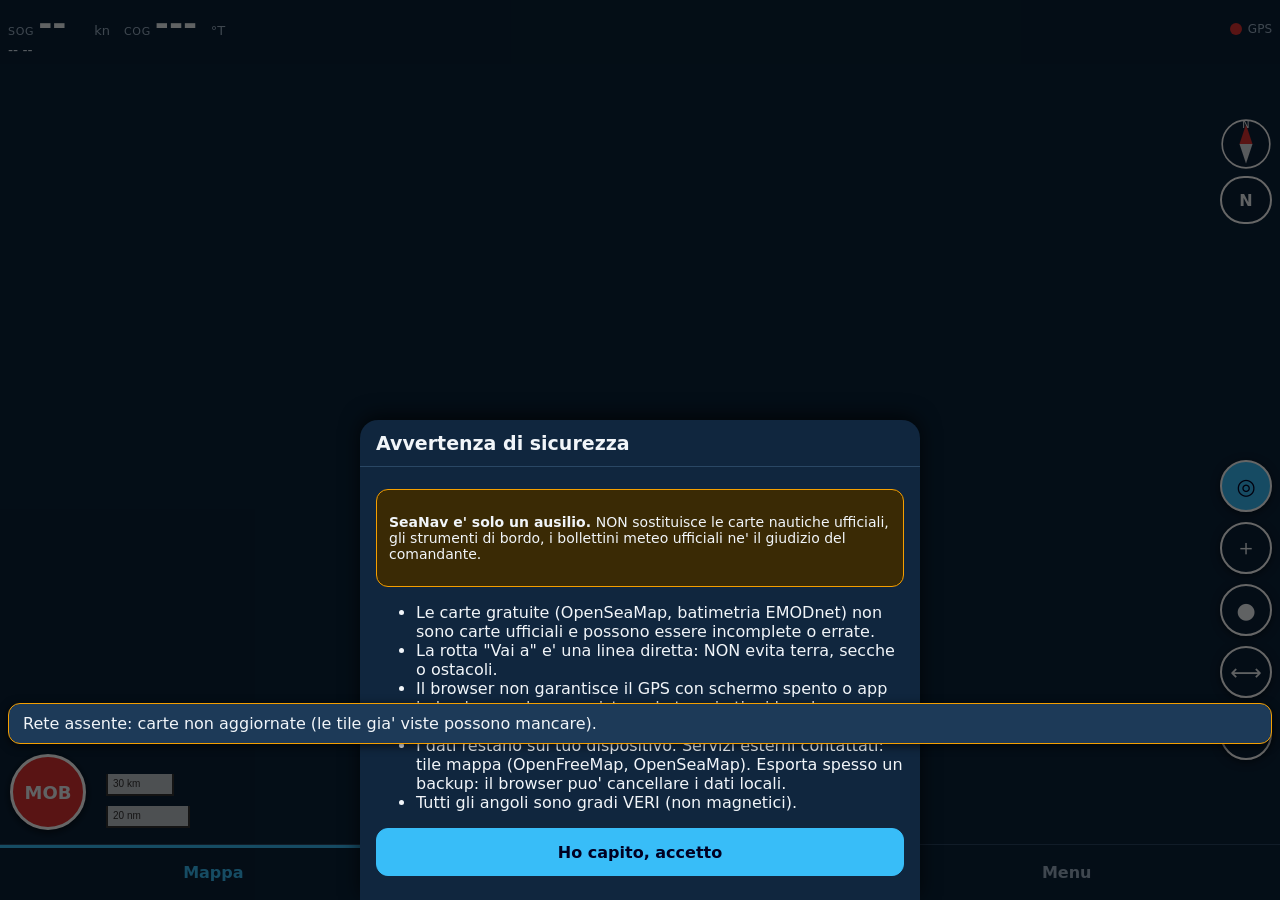
<file: index.html>
<!doctype html>
<html lang="it">
<head>
  <meta charset="utf-8">
  <meta name="viewport" content="width=device-width, initial-scale=1, maximum-scale=1, user-scalable=no, viewport-fit=cover">
  <meta name="theme-color" content="#0b2239">
  <title>SeaNav</title>
  <link rel="stylesheet" href="vendor/maplibre-gl.css">
  <link rel="stylesheet" href="css/style.css">
</head>
<body>
<div id="app">
  <div id="map"></div>

  <!-- barra dati sempre visibile -->
  <header id="hud" aria-live="off">
    <div class="hud-main">
      <div class="cell"><span class="lbl">SOG</span><span class="big" id="v-sog">--</span><span class="unit" id="u-sog">kn</span></div>
      <div class="cell"><span class="lbl">COG</span><span class="big" id="v-cog">---</span><span class="unit">°T</span></div>
      <div class="cell gpsstate"><span class="dot" id="gps-dot"></span><span id="v-acc" class="small">GPS</span></div>
      <div class="cell rec" id="rec-ind" hidden><span class="recdot"></span>REC <span id="v-rec">0.0</span></div>
    </div>
    <div class="hud-sub"><span id="v-lat">--</span> <span id="v-lon">--</span></div>
    <div class="hud-goto" id="hud-goto" hidden>
      <span class="gname" id="g-name"></span>
      <span>BRG <b id="g-brg">---</b>°</span>
      <span>DST <b id="g-dst">--</b></span>
      <span>ETA <b id="g-eta">--:--</b></span>
      <span>XTE <b id="g-xte">--</b></span>
    </div>
  </header>

  <button id="rose" aria-label="Nord: tocca per Nord in alto"><svg viewBox="-24 -24 48 48" width="52" height="52"><circle r="22" class="rose-bg"/><path d="M0 -18 L6 0 L-6 0 Z" fill="#e03131"/><path d="M0 18 L6 0 L-6 0 Z" fill="#dee2e6"/><text y="-24" text-anchor="middle" font-size="9" fill="#fff" dy="9">N</text></svg></button>
  <button id="btn-orient" class="chipbtn" aria-label="Modalità orientamento mappa"><span id="orient-label">N</span></button>

  <div id="crosshair" hidden></div>
  <div id="pickbar" hidden><span id="pick-text"></span><button id="pick-cancel">Annulla</button></div>
  <div id="measurebar" hidden><span id="measure-text"></span><button id="measure-off">Chiudi</button></div>

  <div id="fabs">
    <button class="fab" id="fab-follow" aria-label="Segui posizione">◎</button>
    <button class="fab" id="fab-wp" aria-label="Aggiungi waypoint sulla mappa">＋</button>
    <button class="fab" id="fab-rec" aria-label="Registra traccia">●</button>
    <button class="fab" id="fab-measure" aria-label="Misura distanza">⟷</button>
    <button class="fab" id="fab-dim" aria-label="Schermo scuro">☾</button>
  </div>
  <button id="mob" aria-label="Uomo a mare">MOB</button>

  <!-- schermata navigazione (numeri grandi) -->
  <section id="navview" hidden>
    <div class="nv-head"><span id="nv-name">Nessuna destinazione</span><button id="nv-stop" class="btn danger" hidden>Termina</button></div>
    <div class="nv-arrow"><svg viewBox="-60 -60 120 120" width="190" height="190"><circle r="56" class="nvc"/><g id="nv-needle"><path d="M0 -48 L14 10 L0 2 L-14 10 Z" fill="#f03e8f"/></g><text y="-44" dy="0" text-anchor="middle" font-size="9" fill="#adb5bd" transform="translate(0,-4)">PRUA/COG</text></svg></div>
    <div class="nv-grid">
      <div class="nvc2"><span class="lbl">BRG °T</span><span class="huge" id="n-brg">---</span></div>
      <div class="nvc2"><span class="lbl">DST <i id="n-dstu">mn</i></span><span class="huge" id="n-dst">--</span></div>
      <div class="nvc2"><span class="lbl">ETA</span><span class="huge" id="n-eta">--:--</span><span class="small" id="n-etaclk"></span></div>
      <div class="nvc2"><span class="lbl">XTE <i id="n-xteu">mn</i></span><span class="huge" id="n-xte">--</span><span class="small" id="n-xtes"></span></div>
      <div class="nvc2"><span class="lbl">VMG <i class="su">kn</i></span><span class="huge" id="n-vmg">--</span></div>
      <div class="nvc2"><span class="lbl">SOG <i class="su">kn</i> / COG</span><span class="huge" id="n-sog">--</span><span class="small" id="n-cog"></span></div>
    </div>
    <p class="small muted" id="nv-hint">Seleziona un waypoint e premi "Vai a".</p>
  </section>

  <nav id="tabs">
    <button data-tab="map" class="on">Mappa</button>
    <button data-tab="nav">Navigazione</button>
    <button data-tab="menu">Menu</button>
  </nav>

  <div id="sheet-root"></div>
  <div id="alert-root"></div>
  <div id="toast-root"></div>
  <div id="dimscreen" hidden>
    <div class="dim-row"><span id="d-sog">--</span> kn</div>
    <div class="dim-row small"><span id="d-info"></span></div>
    <div class="dim-row small" id="d-rec"></div>
    <div class="dim-hint">tocca per riattivare lo schermo</div>
  </div>
</div>
<script src="vendor/maplibre-gl.js"></script>
<script type="module" src="js/app.js"></script>
</body>
</html>
</file>
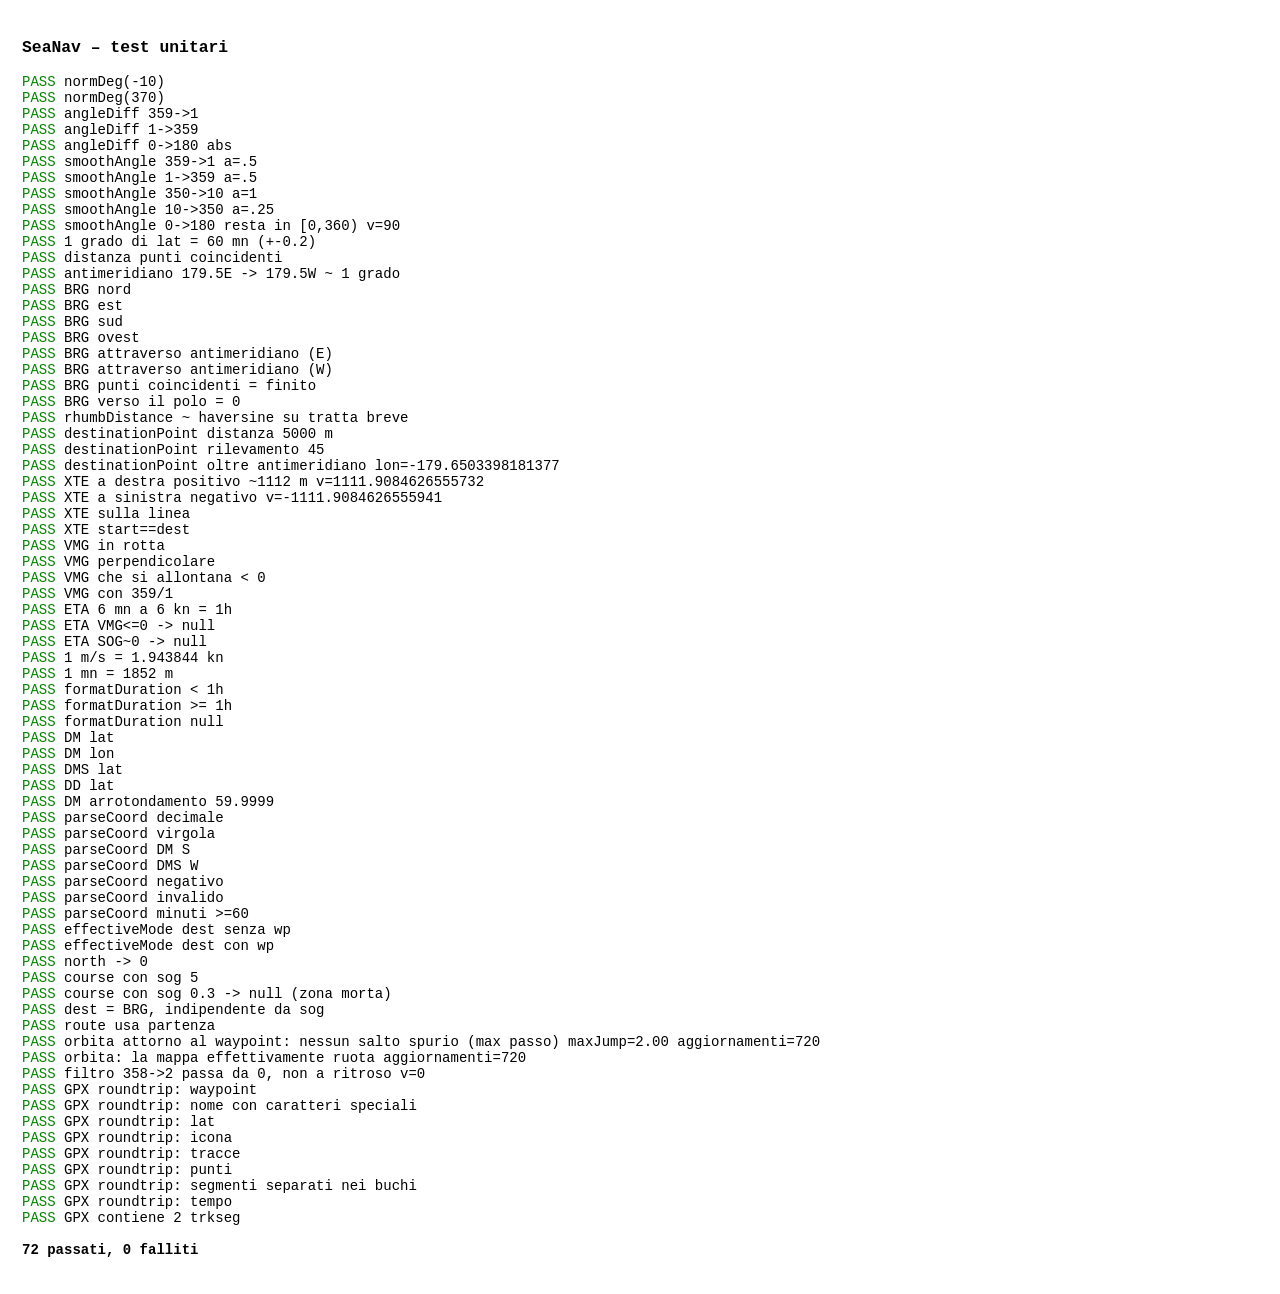
<file: tests/nav.test.html>
<!doctype html>
<html lang="it"><head><meta charset="utf-8"><title>SeaNav – test</title>
<style>body{font:14px monospace;padding:1em}.ok{color:#080}.ko{color:#c00;font-weight:bold}</style></head>
<body><h3>SeaNav – test unitari</h3><pre id="out"></pre>
<script type="module">
import * as N from '../js/nav.js';
import { OrientFilter, targetBearing, effectiveMode } from '../js/orient.js';
import { buildGpx, parseGpx } from '../js/gpx.js';

const out = document.getElementById('out');
let pass = 0, fail = 0;
function log(ok, name, extra = '') {
  ok ? pass++ : fail++;
  out.insertAdjacentHTML('beforeend', `<span class="${ok ? 'ok' : 'ko'}">${ok ? 'PASS' : 'FAIL'}</span> ${name} ${extra}\n`);
}
const near = (a, b, tol = 1e-6) => Math.abs(a - b) <= tol;
function eq(name, got, want, tol = 1e-6) {
  const ok = typeof want === 'number' ? near(got, want, tol) : got === want;
  log(ok, name, ok ? '' : `got=${got} want=${want}`);
}

// --- angoli ---
eq('normDeg(-10)', N.normDeg(-10), 350);
eq('normDeg(370)', N.normDeg(370), 10);
eq('angleDiff 359->1', N.angleDiff(359, 1), 2);
eq('angleDiff 1->359', N.angleDiff(1, 359), -2);
eq('angleDiff 0->180 abs', Math.abs(N.angleDiff(0, 180)), 180);
eq('smoothAngle 359->1 a=.5', N.smoothAngle(359, 1, 0.5), 0);
eq('smoothAngle 1->359 a=.5', N.smoothAngle(1, 359, 0.5), 0);
eq('smoothAngle 350->10 a=1', N.smoothAngle(350, 10, 1), 10);
eq('smoothAngle 10->350 a=.25', N.smoothAngle(10, 350, 0.25), 5);
{
  const v = N.smoothAngle(0, 180, 0.5);
  log(v >= 0 && v < 360, 'smoothAngle 0->180 resta in [0,360)', `v=${v}`);
}

// --- distanze / rilevamenti ---
const eqt = { lat: 0, lon: 0 };
eq('1 grado di lat = 60 mn (+-0.2)', N.mToNm(N.distance(eqt, { lat: 1, lon: 0 })), 60.04, 0.2);
eq('distanza punti coincidenti', N.distance({ lat: 43, lon: 10 }, { lat: 43, lon: 10 }), 0);
eq('antimeridiano 179.5E -> 179.5W ~ 1 grado', N.mToNm(N.distance({ lat: 0, lon: 179.5 }, { lat: 0, lon: -179.5 })), 60.04, 0.2);
eq('BRG nord', N.rhumbBearing(eqt, { lat: 1, lon: 0 }), 0);
eq('BRG est', N.rhumbBearing(eqt, { lat: 0, lon: 1 }), 90);
eq('BRG sud', N.rhumbBearing(eqt, { lat: -1, lon: 0 }), 180);
eq('BRG ovest', N.rhumbBearing(eqt, { lat: 0, lon: -1 }), 270);
eq('BRG attraverso antimeridiano (E)', N.rhumbBearing({ lat: 0, lon: 179.5 }, { lat: 0, lon: -179.5 }), 90);
eq('BRG attraverso antimeridiano (W)', N.rhumbBearing({ lat: 0, lon: -179.5 }, { lat: 0, lon: 179.5 }), 270);
eq('BRG punti coincidenti = finito', Number.isFinite(N.rhumbBearing(eqt, eqt)) ? 1 : 0, 1);
eq('BRG verso il polo = 0', N.rhumbBearing({ lat: 89, lon: 0 }, { lat: 90, lon: 0 }), 0);
eq('rhumbDistance ~ haversine su tratta breve', N.rhumbDistance({ lat: 43, lon: 10 }, { lat: 43.1, lon: 10.1 }), N.distance({ lat: 43, lon: 10 }, { lat: 43.1, lon: 10.1 }), 20);
{
  const p = N.destinationPoint({ lat: 43, lon: 10 }, 45, 5000);
  eq('destinationPoint distanza 5000 m', N.distance({ lat: 43, lon: 10 }, p), 5000, 0.5);
  eq('destinationPoint rilevamento 45', N.initialBearing({ lat: 43, lon: 10 }, p), 45, 0.05);
}
{
  const p = N.destinationPoint({ lat: 0, lon: 179.9 }, 90, 50000);
  log(p.lon < 0 && p.lon > -180, 'destinationPoint oltre antimeridiano', `lon=${p.lon}`);
}

// --- XTE ---
{
  const s = { lat: 0, lon: 0 }, d = { lat: 1, lon: 0 };
  const right = N.crossTrack(s, d, { lat: 0.5, lon: 0.01 });
  const left = N.crossTrack(s, d, { lat: 0.5, lon: -0.01 });
  log(right > 0 && near(right, 1112, 15), 'XTE a destra positivo ~1112 m', `v=${right}`);
  log(left < 0 && near(left, -1112, 15), 'XTE a sinistra negativo', `v=${left}`);
  eq('XTE sulla linea', N.crossTrack(s, d, { lat: 0.5, lon: 0 }), 0, 0.01);
  eq('XTE start==dest', N.crossTrack(s, s, { lat: 0.5, lon: 0.5 }), 0);
}

// --- VMG / ETA ---
eq('VMG in rotta', N.vmg(6, 90, 90), 6);
eq('VMG perpendicolare', N.vmg(6, 0, 90), 0, 1e-9);
log(N.vmg(6, 270, 90) < 0, 'VMG che si allontana < 0');
eq('VMG con 359/1', N.vmg(10, 359, 1), 10 * Math.cos(2 * Math.PI / 180));
eq('ETA 6 mn a 6 kn = 1h', N.etaSeconds(6 * 1852, 6), 3600, 1);
eq('ETA VMG<=0 -> null', N.etaSeconds(1000, -2) === null ? 1 : 0, 1);
eq('ETA SOG~0 -> null', N.etaSeconds(1000, 0.05) === null ? 1 : 0, 1);

// --- conversioni ---
eq('1 m/s = 1.943844 kn', N.msToKn(1), 1.943844);
eq('1 mn = 1852 m', N.nmToM(1), 1852);

eq('formatDuration < 1h', N.formatDuration(962), '16m 02s');
eq('formatDuration >= 1h', N.formatDuration(7500), '2h 05m');
eq('formatDuration null', N.formatDuration(null), '--:--');

// --- formati coordinate ---
{
  const c = N.formatCoords(43.5, -9.25, 'DM');
  eq('DM lat', c.lat, "43° 30.000' N");
  eq('DM lon', c.lon, "009° 15.000' W");
  const d = N.formatCoords(43.5, -9.25, 'DMS');
  eq('DMS lat', d.lat, '43° 30\' 00.00" N');
  const dd = N.formatCoords(-0.5, 0.5, 'DD');
  eq('DD lat', dd.lat, '00.50000° S');
  eq('DM arrotondamento 59.9999', N.formatCoords(43.9999999, 0, 'DM').lat, "44° 00.000' N");
}
eq('parseCoord decimale', N.parseCoord('43.5'), 43.5);
eq('parseCoord virgola', N.parseCoord('43,5'), 43.5);
eq('parseCoord DM S', N.parseCoord("43 30.0 S"), -43.5);
eq('parseCoord DMS W', N.parseCoord('9°15\'00" W'), -9.25);
eq('parseCoord negativo', N.parseCoord('-9.25'), -9.25);
eq('parseCoord invalido', N.parseCoord('abc'), null);
eq('parseCoord minuti >=60', N.parseCoord('10 75'), null);

// --- orientamento ---
eq('effectiveMode dest senza wp', effectiveMode('dest', false), 'course');
eq('effectiveMode dest con wp', effectiveMode('dest', true), 'dest');
eq('north -> 0', targetBearing('north', { pos: eqt }), 0);
eq('course con sog 5', targetBearing('course', { cog: 123, sog: 5 }), 123);
eq('course con sog 0.3 -> null (zona morta)', targetBearing('course', { cog: 123, sog: 0.3 }) === null ? 1 : 0, 1);
eq('dest = BRG, indipendente da sog', targetBearing('dest', { pos: eqt, dest: { lat: 0, lon: 1 }, sog: 0, cog: null }), 90);
eq('route usa partenza', targetBearing('route', { pos: { lat: 5, lon: 5 }, routeStart: eqt, dest: { lat: 1, lon: 0 } }), 0);
{
  // barca che orbita attorno al waypoint: BRG gira di 360 gradi; il filtro non deve mai fare salti > 30 gradi
  const dest = { lat: 43, lon: 10 };
  const f = new OrientFilter({ alpha: 0.3, threshold: 3 });
  let prev = null, maxJump = 0, applied = 0;
  for (let i = 0; i <= 720; i++) {
    const a = (i * 2) % 360; // 2 gradi per passo, due giri completi
    const pos = N.destinationPoint(dest, a, 800);
    const brg = targetBearing('dest', { pos, dest });
    const v = f.update(brg);
    if (v != null) {
      applied++;
      if (prev != null) maxJump = Math.max(maxJump, Math.abs(N.angleDiff(prev, v)));
      prev = v;
    }
  }
  log(maxJump < 15, 'orbita attorno al waypoint: nessun salto spurio (max passo)', `maxJump=${maxJump.toFixed(2)} aggiornamenti=${applied}`);
  log(applied > 100, 'orbita: la mappa effettivamente ruota', `aggiornamenti=${applied}`);
}
{
  const f = new OrientFilter({ alpha: 0.5, threshold: 3 });
  f.update(358);
  const v = f.update(2);
  log(v === null || N.angleDiff(358, v) > 0, 'filtro 358->2 passa da 0, non a ritroso', `v=${v}`);
}

// --- GPX ---
{
  const wps = [{ name: 'Porto & <test>', lat: 43.5, lon: 10.25, note: 'nota', icon: 'port', created: 1700000000000 }];
  const tracks = [{ name: 'Giro', points: [
    { lat: 43, lon: 10, t: 1700000000000, seg: 0, sog: 5, cog: 90 },
    { lat: 43.001, lon: 10.001, t: 1700000005000, seg: 0 },
    { lat: 43.01, lon: 10.01, t: 1700000100000, seg: 1 },
  ] }];
  const xml = buildGpx({ waypoints: wps, tracks });
  const back = parseGpx(xml);
  eq('GPX roundtrip: waypoint', back.waypoints.length, 1);
  eq('GPX roundtrip: nome con caratteri speciali', back.waypoints[0].name, 'Porto & <test>');
  eq('GPX roundtrip: lat', back.waypoints[0].lat, 43.5);
  eq('GPX roundtrip: icona', back.waypoints[0].icon, 'port');
  eq('GPX roundtrip: tracce', back.tracks.length, 1);
  eq('GPX roundtrip: punti', back.tracks[0].points.length, 3);
  eq('GPX roundtrip: segmenti separati nei buchi', back.tracks[0].points[2].seg, 1);
  eq('GPX roundtrip: tempo', back.tracks[0].points[1].t, 1700000005000);
  log(xml.includes('<trkseg>') && (xml.match(/<trkseg>/g) || []).length === 2, 'GPX contiene 2 trkseg');
}

out.insertAdjacentHTML('beforeend', `\n<b>${pass} passati, ${fail} falliti</b>\n`);
document.title = `TESTS ${fail === 0 ? 'OK' : 'FAIL'} ${pass}/${pass + fail}`;
</script></body></html>
</file>
<file: vendor/maplibre-gl.css>
.maplibregl-map{font:12px/20px Helvetica Neue,Arial,Helvetica,sans-serif;overflow:hidden;position:relative;-webkit-tap-highlight-color:rgb(0 0 0/0)}.maplibregl-canvas{left:0;position:absolute;top:0}.maplibregl-map:fullscreen{height:100%;width:100%}.maplibregl-ctrl-group button.maplibregl-ctrl-compass{touch-action:none}.maplibregl-canvas-container.maplibregl-interactive,.maplibregl-ctrl-group button.maplibregl-ctrl-compass{cursor:grab;-webkit-user-select:none;-moz-user-select:none;user-select:none}.maplibregl-canvas-container.maplibregl-interactive.maplibregl-track-pointer{cursor:pointer}.maplibregl-canvas-container.maplibregl-interactive:active,.maplibregl-ctrl-group button.maplibregl-ctrl-compass:active{cursor:grabbing}.maplibregl-canvas-container.maplibregl-touch-zoom-rotate,.maplibregl-canvas-container.maplibregl-touch-zoom-rotate .maplibregl-canvas{touch-action:pan-x pan-y}.maplibregl-canvas-container.maplibregl-touch-drag-pan,.maplibregl-canvas-container.maplibregl-touch-drag-pan .maplibregl-canvas{touch-action:pinch-zoom}.maplibregl-canvas-container.maplibregl-touch-zoom-rotate.maplibregl-touch-drag-pan,.maplibregl-canvas-container.maplibregl-touch-zoom-rotate.maplibregl-touch-drag-pan .maplibregl-canvas{touch-action:none}.maplibregl-canvas-container.maplibregl-touch-drag-pan.maplibregl-cooperative-gestures,.maplibregl-canvas-container.maplibregl-touch-drag-pan.maplibregl-cooperative-gestures .maplibregl-canvas{touch-action:pan-x pan-y}.maplibregl-ctrl-bottom-left,.maplibregl-ctrl-bottom-right,.maplibregl-ctrl-top-left,.maplibregl-ctrl-top-right{pointer-events:none;position:absolute;z-index:2}.maplibregl-ctrl-top-left{left:0;top:0}.maplibregl-ctrl-top-right{right:0;top:0}.maplibregl-ctrl-bottom-left{bottom:0;left:0}.maplibregl-ctrl-bottom-right{bottom:0;right:0}.maplibregl-ctrl{clear:both;pointer-events:auto;transform:translate(0)}.maplibregl-ctrl-top-left .maplibregl-ctrl{float:left;margin:10px 0 0 10px}.maplibregl-ctrl-top-right .maplibregl-ctrl{float:right;margin:10px 10px 0 0}.maplibregl-ctrl-bottom-left .maplibregl-ctrl{float:left;margin:0 0 10px 10px}.maplibregl-ctrl-bottom-right .maplibregl-ctrl{float:right;margin:0 10px 10px 0}.maplibregl-ctrl-group{background:#fff;border-radius:4px}.maplibregl-ctrl-group:not(:empty){box-shadow:0 0 0 2px rgba(0,0,0,.1)}@media (forced-colors:active){.maplibregl-ctrl-group:not(:empty){box-shadow:0 0 0 2px ButtonText}}.maplibregl-ctrl-group button{background-color:transparent;border:0;box-sizing:border-box;cursor:pointer;display:block;height:29px;outline:none;padding:0;width:29px}.maplibregl-ctrl-group button+button{border-top:1px solid #ddd}.maplibregl-ctrl button .maplibregl-ctrl-icon{background-position:50%;background-repeat:no-repeat;display:block;height:100%;width:100%}@media (forced-colors:active){.maplibregl-ctrl-icon{background-color:transparent}.maplibregl-ctrl-group button+button{border-top:1px solid ButtonText}}.maplibregl-ctrl button::-moz-focus-inner{border:0;padding:0}.maplibregl-ctrl-attrib-button:focus,.maplibregl-ctrl-group button:focus{box-shadow:0 0 2px 2px #0096ff}.maplibregl-ctrl button:disabled{cursor:not-allowed}.maplibregl-ctrl button:disabled .maplibregl-ctrl-icon{opacity:.25}@media (hover:hover){.maplibregl-ctrl button:not(:disabled):hover{background-color:rgba(0,0,0,.05)}}.maplibregl-ctrl button:not(:disabled):active{background-color:rgba(0,0,0,.05)}.maplibregl-ctrl-group button:focus:focus-visible{box-shadow:0 0 2px 2px #0096ff}.maplibregl-ctrl-group button:focus:not(:focus-visible){box-shadow:none}.maplibregl-ctrl-group button:focus:first-child{border-radius:4px 4px 0 0}.maplibregl-ctrl-group button:focus:last-child{border-radius:0 0 4px 4px}.maplibregl-ctrl-group button:focus:only-child{border-radius:inherit}.maplibregl-ctrl button.maplibregl-ctrl-zoom-out .maplibregl-ctrl-icon{background-image:url("data:image/svg+xml;charset=utf-8,%3Csvg xmlns='http://www.w3.org/2000/svg' width='29' height='29' fill='%23333' viewBox='0 0 29 29'%3E%3Cpath d='M10 13c-.75 0-1.5.75-1.5 1.5S9.25 16 10 16h9c.75 0 1.5-.75 1.5-1.5S19.75 13 19 13z'/%3E%3C/svg%3E")}.maplibregl-ctrl button.maplibregl-ctrl-zoom-in .maplibregl-ctrl-icon{background-image:url("data:image/svg+xml;charset=utf-8,%3Csvg xmlns='http://www.w3.org/2000/svg' width='29' height='29' fill='%23333' viewBox='0 0 29 29'%3E%3Cpath d='M14.5 8.5c-.75 0-1.5.75-1.5 1.5v3h-3c-.75 0-1.5.75-1.5 1.5S9.25 16 10 16h3v3c0 .75.75 1.5 1.5 1.5S16 19.75 16 19v-3h3c.75 0 1.5-.75 1.5-1.5S19.75 13 19 13h-3v-3c0-.75-.75-1.5-1.5-1.5'/%3E%3C/svg%3E")}@media (forced-colors:active){.maplibregl-ctrl button.maplibregl-ctrl-zoom-out .maplibregl-ctrl-icon{background-image:url("data:image/svg+xml;charset=utf-8,%3Csvg xmlns='http://www.w3.org/2000/svg' width='29' height='29' fill='%23fff' viewBox='0 0 29 29'%3E%3Cpath d='M10 13c-.75 0-1.5.75-1.5 1.5S9.25 16 10 16h9c.75 0 1.5-.75 1.5-1.5S19.75 13 19 13z'/%3E%3C/svg%3E")}.maplibregl-ctrl button.maplibregl-ctrl-zoom-in .maplibregl-ctrl-icon{background-image:url("data:image/svg+xml;charset=utf-8,%3Csvg xmlns='http://www.w3.org/2000/svg' width='29' height='29' fill='%23fff' viewBox='0 0 29 29'%3E%3Cpath d='M14.5 8.5c-.75 0-1.5.75-1.5 1.5v3h-3c-.75 0-1.5.75-1.5 1.5S9.25 16 10 16h3v3c0 .75.75 1.5 1.5 1.5S16 19.75 16 19v-3h3c.75 0 1.5-.75 1.5-1.5S19.75 13 19 13h-3v-3c0-.75-.75-1.5-1.5-1.5'/%3E%3C/svg%3E")}}@media (forced-colors:active) and (prefers-color-scheme:light){.maplibregl-ctrl button.maplibregl-ctrl-zoom-out .maplibregl-ctrl-icon{background-image:url("data:image/svg+xml;charset=utf-8,%3Csvg xmlns='http://www.w3.org/2000/svg' width='29' height='29' viewBox='0 0 29 29'%3E%3Cpath d='M10 13c-.75 0-1.5.75-1.5 1.5S9.25 16 10 16h9c.75 0 1.5-.75 1.5-1.5S19.75 13 19 13z'/%3E%3C/svg%3E")}.maplibregl-ctrl button.maplibregl-ctrl-zoom-in .maplibregl-ctrl-icon{background-image:url("data:image/svg+xml;charset=utf-8,%3Csvg xmlns='http://www.w3.org/2000/svg' width='29' height='29' viewBox='0 0 29 29'%3E%3Cpath d='M14.5 8.5c-.75 0-1.5.75-1.5 1.5v3h-3c-.75 0-1.5.75-1.5 1.5S9.25 16 10 16h3v3c0 .75.75 1.5 1.5 1.5S16 19.75 16 19v-3h3c.75 0 1.5-.75 1.5-1.5S19.75 13 19 13h-3v-3c0-.75-.75-1.5-1.5-1.5'/%3E%3C/svg%3E")}}.maplibregl-ctrl button.maplibregl-ctrl-fullscreen .maplibregl-ctrl-icon{background-image:url("data:image/svg+xml;charset=utf-8,%3Csvg xmlns='http://www.w3.org/2000/svg' width='29' height='29' fill='%23333' viewBox='0 0 29 29'%3E%3Cpath d='M24 16v5.5c0 1.75-.75 2.5-2.5 2.5H16v-1l3-1.5-4-5.5 1-1 5.5 4 1.5-3zM6 16l1.5 3 5.5-4 1 1-4 5.5 3 1.5v1H7.5C5.75 24 5 23.25 5 21.5V16zm7-11v1l-3 1.5 4 5.5-1 1-5.5-4L6 13H5V7.5C5 5.75 5.75 5 7.5 5zm11 2.5c0-1.75-.75-2.5-2.5-2.5H16v1l3 1.5-4 5.5 1 1 5.5-4 1.5 3h1z'/%3E%3C/svg%3E")}.maplibregl-ctrl button.maplibregl-ctrl-shrink .maplibregl-ctrl-icon{background-image:url("data:image/svg+xml;charset=utf-8,%3Csvg xmlns='http://www.w3.org/2000/svg' width='29' height='29' viewBox='0 0 29 29'%3E%3Cpath d='M18.5 16c-1.75 0-2.5.75-2.5 2.5V24h1l1.5-3 5.5 4 1-1-4-5.5 3-1.5v-1zM13 18.5c0-1.75-.75-2.5-2.5-2.5H5v1l3 1.5L4 24l1 1 5.5-4 1.5 3h1zm3-8c0 1.75.75 2.5 2.5 2.5H24v-1l-3-1.5L25 5l-1-1-5.5 4L17 5h-1zM10.5 13c1.75 0 2.5-.75 2.5-2.5V5h-1l-1.5 3L5 4 4 5l4 5.5L5 12v1z'/%3E%3C/svg%3E")}@media (forced-colors:active){.maplibregl-ctrl button.maplibregl-ctrl-fullscreen .maplibregl-ctrl-icon{background-image:url("data:image/svg+xml;charset=utf-8,%3Csvg xmlns='http://www.w3.org/2000/svg' width='29' height='29' fill='%23fff' viewBox='0 0 29 29'%3E%3Cpath d='M24 16v5.5c0 1.75-.75 2.5-2.5 2.5H16v-1l3-1.5-4-5.5 1-1 5.5 4 1.5-3zM6 16l1.5 3 5.5-4 1 1-4 5.5 3 1.5v1H7.5C5.75 24 5 23.25 5 21.5V16zm7-11v1l-3 1.5 4 5.5-1 1-5.5-4L6 13H5V7.5C5 5.75 5.75 5 7.5 5zm11 2.5c0-1.75-.75-2.5-2.5-2.5H16v1l3 1.5-4 5.5 1 1 5.5-4 1.5 3h1z'/%3E%3C/svg%3E")}.maplibregl-ctrl button.maplibregl-ctrl-shrink .maplibregl-ctrl-icon{background-image:url("data:image/svg+xml;charset=utf-8,%3Csvg xmlns='http://www.w3.org/2000/svg' width='29' height='29' fill='%23fff' viewBox='0 0 29 29'%3E%3Cpath d='M18.5 16c-1.75 0-2.5.75-2.5 2.5V24h1l1.5-3 5.5 4 1-1-4-5.5 3-1.5v-1zM13 18.5c0-1.75-.75-2.5-2.5-2.5H5v1l3 1.5L4 24l1 1 5.5-4 1.5 3h1zm3-8c0 1.75.75 2.5 2.5 2.5H24v-1l-3-1.5L25 5l-1-1-5.5 4L17 5h-1zM10.5 13c1.75 0 2.5-.75 2.5-2.5V5h-1l-1.5 3L5 4 4 5l4 5.5L5 12v1z'/%3E%3C/svg%3E")}}@media (forced-colors:active) and (prefers-color-scheme:light){.maplibregl-ctrl button.maplibregl-ctrl-fullscreen .maplibregl-ctrl-icon{background-image:url("data:image/svg+xml;charset=utf-8,%3Csvg xmlns='http://www.w3.org/2000/svg' width='29' height='29' viewBox='0 0 29 29'%3E%3Cpath d='M24 16v5.5c0 1.75-.75 2.5-2.5 2.5H16v-1l3-1.5-4-5.5 1-1 5.5 4 1.5-3zM6 16l1.5 3 5.5-4 1 1-4 5.5 3 1.5v1H7.5C5.75 24 5 23.25 5 21.5V16zm7-11v1l-3 1.5 4 5.5-1 1-5.5-4L6 13H5V7.5C5 5.75 5.75 5 7.5 5zm11 2.5c0-1.75-.75-2.5-2.5-2.5H16v1l3 1.5-4 5.5 1 1 5.5-4 1.5 3h1z'/%3E%3C/svg%3E")}.maplibregl-ctrl button.maplibregl-ctrl-shrink .maplibregl-ctrl-icon{background-image:url("data:image/svg+xml;charset=utf-8,%3Csvg xmlns='http://www.w3.org/2000/svg' width='29' height='29' viewBox='0 0 29 29'%3E%3Cpath d='M18.5 16c-1.75 0-2.5.75-2.5 2.5V24h1l1.5-3 5.5 4 1-1-4-5.5 3-1.5v-1zM13 18.5c0-1.75-.75-2.5-2.5-2.5H5v1l3 1.5L4 24l1 1 5.5-4 1.5 3h1zm3-8c0 1.75.75 2.5 2.5 2.5H24v-1l-3-1.5L25 5l-1-1-5.5 4L17 5h-1zM10.5 13c1.75 0 2.5-.75 2.5-2.5V5h-1l-1.5 3L5 4 4 5l4 5.5L5 12v1z'/%3E%3C/svg%3E")}}.maplibregl-ctrl button.maplibregl-ctrl-compass .maplibregl-ctrl-icon{background-image:url("data:image/svg+xml;charset=utf-8,%3Csvg xmlns='http://www.w3.org/2000/svg' width='29' height='29' fill='%23333' viewBox='0 0 29 29'%3E%3Cpath d='m10.5 14 4-8 4 8z'/%3E%3Cpath fill='%23ccc' d='m10.5 16 4 8 4-8z'/%3E%3C/svg%3E")}@media (forced-colors:active){.maplibregl-ctrl button.maplibregl-ctrl-compass .maplibregl-ctrl-icon{background-image:url("data:image/svg+xml;charset=utf-8,%3Csvg xmlns='http://www.w3.org/2000/svg' width='29' height='29' fill='%23fff' viewBox='0 0 29 29'%3E%3Cpath d='m10.5 14 4-8 4 8z'/%3E%3Cpath fill='%23ccc' d='m10.5 16 4 8 4-8z'/%3E%3C/svg%3E")}}@media (forced-colors:active) and (prefers-color-scheme:light){.maplibregl-ctrl button.maplibregl-ctrl-compass .maplibregl-ctrl-icon{background-image:url("data:image/svg+xml;charset=utf-8,%3Csvg xmlns='http://www.w3.org/2000/svg' width='29' height='29' viewBox='0 0 29 29'%3E%3Cpath d='m10.5 14 4-8 4 8z'/%3E%3Cpath fill='%23ccc' d='m10.5 16 4 8 4-8z'/%3E%3C/svg%3E")}}.maplibregl-ctrl button.maplibregl-ctrl-globe .maplibregl-ctrl-icon{background-image:url("data:image/svg+xml;charset=utf-8,%3Csvg xmlns='http://www.w3.org/2000/svg' width='22' height='22' fill='none' stroke='%23333' viewBox='0 0 22 22'%3E%3Ccircle cx='11' cy='11' r='8.5'/%3E%3Cpath d='M17.5 11c0 4.819-3.02 8.5-6.5 8.5S4.5 15.819 4.5 11 7.52 2.5 11 2.5s6.5 3.681 6.5 8.5Z'/%3E%3Cpath d='M13.5 11c0 2.447-.331 4.64-.853 6.206-.262.785-.562 1.384-.872 1.777-.314.399-.58.517-.775.517s-.461-.118-.775-.517c-.31-.393-.61-.992-.872-1.777C8.831 15.64 8.5 13.446 8.5 11s.331-4.64.853-6.206c.262-.785.562-1.384.872-1.777.314-.399.58-.517.775-.517s.461.118.775.517c.31.393.61.992.872 1.777.522 1.565.853 3.76.853 6.206Z'/%3E%3Cpath d='M11 7.5c-1.909 0-3.622-.166-4.845-.428-.616-.132-1.08-.283-1.379-.434a1.3 1.3 0 0 1-.224-.138q.07-.058.224-.138c.299-.151.763-.302 1.379-.434C7.378 5.666 9.091 5.5 11 5.5s3.622.166 4.845.428c.616.132 1.08.283 1.379.434.105.053.177.1.224.138q-.07.058-.224.138c-.299.151-.763.302-1.379.434-1.223.262-2.936.428-4.845.428ZM4.486 6.436ZM11 16.5c-1.909 0-3.622-.166-4.845-.428-.616-.132-1.08-.283-1.379-.434a1.3 1.3 0 0 1-.224-.138 1.3 1.3 0 0 1 .224-.138c.299-.151.763-.302 1.379-.434C7.378 14.666 9.091 14.5 11 14.5s3.622.166 4.845.428c.616.132 1.08.283 1.379.434.105.053.177.1.224.138a1.3 1.3 0 0 1-.224.138c-.299.151-.763.302-1.379.434-1.223.262-2.936.428-4.845.428Zm-6.514-1.064ZM11 12.5c-2.46 0-4.672-.222-6.255-.574-.796-.177-1.406-.38-1.805-.59a1.5 1.5 0 0 1-.39-.272.3.3 0 0 1-.047-.064.3.3 0 0 1 .048-.064c.066-.073.189-.167.389-.272.399-.21 1.009-.413 1.805-.59C6.328 9.722 8.54 9.5 11 9.5s4.672.222 6.256.574c.795.177 1.405.38 1.804.59.2.105.323.2.39.272a.3.3 0 0 1 .047.064.3.3 0 0 1-.048.064 1.4 1.4 0 0 1-.389.272c-.399.21-1.009.413-1.804.59-1.584.352-3.796.574-6.256.574Zm-8.501-1.51v.002zm0 .018v.002zm17.002.002v-.002zm0-.018v-.002z'/%3E%3C/svg%3E")}.maplibregl-ctrl button.maplibregl-ctrl-globe-enabled .maplibregl-ctrl-icon{background-image:url("data:image/svg+xml;charset=utf-8,%3Csvg xmlns='http://www.w3.org/2000/svg' width='22' height='22' fill='none' stroke='%2333b5e5' viewBox='0 0 22 22'%3E%3Ccircle cx='11' cy='11' r='8.5'/%3E%3Cpath d='M17.5 11c0 4.819-3.02 8.5-6.5 8.5S4.5 15.819 4.5 11 7.52 2.5 11 2.5s6.5 3.681 6.5 8.5Z'/%3E%3Cpath d='M13.5 11c0 2.447-.331 4.64-.853 6.206-.262.785-.562 1.384-.872 1.777-.314.399-.58.517-.775.517s-.461-.118-.775-.517c-.31-.393-.61-.992-.872-1.777C8.831 15.64 8.5 13.446 8.5 11s.331-4.64.853-6.206c.262-.785.562-1.384.872-1.777.314-.399.58-.517.775-.517s.461.118.775.517c.31.393.61.992.872 1.777.522 1.565.853 3.76.853 6.206Z'/%3E%3Cpath d='M11 7.5c-1.909 0-3.622-.166-4.845-.428-.616-.132-1.08-.283-1.379-.434a1.3 1.3 0 0 1-.224-.138q.07-.058.224-.138c.299-.151.763-.302 1.379-.434C7.378 5.666 9.091 5.5 11 5.5s3.622.166 4.845.428c.616.132 1.08.283 1.379.434.105.053.177.1.224.138q-.07.058-.224.138c-.299.151-.763.302-1.379.434-1.223.262-2.936.428-4.845.428ZM4.486 6.436ZM11 16.5c-1.909 0-3.622-.166-4.845-.428-.616-.132-1.08-.283-1.379-.434a1.3 1.3 0 0 1-.224-.138 1.3 1.3 0 0 1 .224-.138c.299-.151.763-.302 1.379-.434C7.378 14.666 9.091 14.5 11 14.5s3.622.166 4.845.428c.616.132 1.08.283 1.379.434.105.053.177.1.224.138a1.3 1.3 0 0 1-.224.138c-.299.151-.763.302-1.379.434-1.223.262-2.936.428-4.845.428Zm-6.514-1.064ZM11 12.5c-2.46 0-4.672-.222-6.255-.574-.796-.177-1.406-.38-1.805-.59a1.5 1.5 0 0 1-.39-.272.3.3 0 0 1-.047-.064.3.3 0 0 1 .048-.064c.066-.073.189-.167.389-.272.399-.21 1.009-.413 1.805-.59C6.328 9.722 8.54 9.5 11 9.5s4.672.222 6.256.574c.795.177 1.405.38 1.804.59.2.105.323.2.39.272a.3.3 0 0 1 .047.064.3.3 0 0 1-.048.064 1.4 1.4 0 0 1-.389.272c-.399.21-1.009.413-1.804.59-1.584.352-3.796.574-6.256.574Zm-8.501-1.51v.002zm0 .018v.002zm17.002.002v-.002zm0-.018v-.002z'/%3E%3C/svg%3E")}.maplibregl-ctrl button.maplibregl-ctrl-terrain .maplibregl-ctrl-icon{background-image:url("data:image/svg+xml;charset=utf-8,%3Csvg xmlns='http://www.w3.org/2000/svg' width='22' height='22' fill='%23333' viewBox='0 0 22 22'%3E%3Cpath d='m1.754 13.406 4.453-4.851 3.09 3.09 3.281 3.277.969-.969-3.309-3.312 3.844-4.121 6.148 6.886h1.082v-.855l-7.207-8.07-4.84 5.187L6.169 6.57l-5.48 5.965v.871ZM.688 16.844h20.625v1.375H.688Zm0 0'/%3E%3C/svg%3E")}.maplibregl-ctrl button.maplibregl-ctrl-terrain-enabled .maplibregl-ctrl-icon{background-image:url("data:image/svg+xml;charset=utf-8,%3Csvg xmlns='http://www.w3.org/2000/svg' width='22' height='22' fill='%2333b5e5' viewBox='0 0 22 22'%3E%3Cpath d='m1.754 13.406 4.453-4.851 3.09 3.09 3.281 3.277.969-.969-3.309-3.312 3.844-4.121 6.148 6.886h1.082v-.855l-7.207-8.07-4.84 5.187L6.169 6.57l-5.48 5.965v.871ZM.688 16.844h20.625v1.375H.688Zm0 0'/%3E%3C/svg%3E")}.maplibregl-ctrl button.maplibregl-ctrl-geolocate .maplibregl-ctrl-icon{background-image:url("data:image/svg+xml;charset=utf-8,%3Csvg xmlns='http://www.w3.org/2000/svg' width='29' height='29' fill='%23333' viewBox='0 0 20 20'%3E%3Cpath d='M10 4C9 4 9 5 9 5v.1A5 5 0 0 0 5.1 9H5s-1 0-1 1 1 1 1 1h.1A5 5 0 0 0 9 14.9v.1s0 1 1 1 1-1 1-1v-.1a5 5 0 0 0 3.9-3.9h.1s1 0 1-1-1-1-1-1h-.1A5 5 0 0 0 11 5.1V5s0-1-1-1m0 2.5a3.5 3.5 0 1 1 0 7 3.5 3.5 0 1 1 0-7'/%3E%3Ccircle cx='10' cy='10' r='2'/%3E%3C/svg%3E")}.maplibregl-ctrl button.maplibregl-ctrl-geolocate:disabled .maplibregl-ctrl-icon{background-image:url("data:image/svg+xml;charset=utf-8,%3Csvg xmlns='http://www.w3.org/2000/svg' width='29' height='29' fill='%23aaa' viewBox='0 0 20 20'%3E%3Cpath d='M10 4C9 4 9 5 9 5v.1A5 5 0 0 0 5.1 9H5s-1 0-1 1 1 1 1 1h.1A5 5 0 0 0 9 14.9v.1s0 1 1 1 1-1 1-1v-.1a5 5 0 0 0 3.9-3.9h.1s1 0 1-1-1-1-1-1h-.1A5 5 0 0 0 11 5.1V5s0-1-1-1m0 2.5a3.5 3.5 0 1 1 0 7 3.5 3.5 0 1 1 0-7'/%3E%3Ccircle cx='10' cy='10' r='2'/%3E%3Cpath fill='red' d='m14 5 1 1-9 9-1-1z'/%3E%3C/svg%3E")}.maplibregl-ctrl button.maplibregl-ctrl-geolocate.maplibregl-ctrl-geolocate-active .maplibregl-ctrl-icon{background-image:url("data:image/svg+xml;charset=utf-8,%3Csvg xmlns='http://www.w3.org/2000/svg' width='29' height='29' fill='%2333b5e5' viewBox='0 0 20 20'%3E%3Cpath d='M10 4C9 4 9 5 9 5v.1A5 5 0 0 0 5.1 9H5s-1 0-1 1 1 1 1 1h.1A5 5 0 0 0 9 14.9v.1s0 1 1 1 1-1 1-1v-.1a5 5 0 0 0 3.9-3.9h.1s1 0 1-1-1-1-1-1h-.1A5 5 0 0 0 11 5.1V5s0-1-1-1m0 2.5a3.5 3.5 0 1 1 0 7 3.5 3.5 0 1 1 0-7'/%3E%3Ccircle cx='10' cy='10' r='2'/%3E%3C/svg%3E")}.maplibregl-ctrl button.maplibregl-ctrl-geolocate.maplibregl-ctrl-geolocate-active-error .maplibregl-ctrl-icon{background-image:url("data:image/svg+xml;charset=utf-8,%3Csvg xmlns='http://www.w3.org/2000/svg' width='29' height='29' fill='%23e58978' viewBox='0 0 20 20'%3E%3Cpath d='M10 4C9 4 9 5 9 5v.1A5 5 0 0 0 5.1 9H5s-1 0-1 1 1 1 1 1h.1A5 5 0 0 0 9 14.9v.1s0 1 1 1 1-1 1-1v-.1a5 5 0 0 0 3.9-3.9h.1s1 0 1-1-1-1-1-1h-.1A5 5 0 0 0 11 5.1V5s0-1-1-1m0 2.5a3.5 3.5 0 1 1 0 7 3.5 3.5 0 1 1 0-7'/%3E%3Ccircle cx='10' cy='10' r='2'/%3E%3C/svg%3E")}.maplibregl-ctrl button.maplibregl-ctrl-geolocate.maplibregl-ctrl-geolocate-background .maplibregl-ctrl-icon{background-image:url("data:image/svg+xml;charset=utf-8,%3Csvg xmlns='http://www.w3.org/2000/svg' width='29' height='29' fill='%2333b5e5' viewBox='0 0 20 20'%3E%3Cpath d='M10 4C9 4 9 5 9 5v.1A5 5 0 0 0 5.1 9H5s-1 0-1 1 1 1 1 1h.1A5 5 0 0 0 9 14.9v.1s0 1 1 1 1-1 1-1v-.1a5 5 0 0 0 3.9-3.9h.1s1 0 1-1-1-1-1-1h-.1A5 5 0 0 0 11 5.1V5s0-1-1-1m0 2.5a3.5 3.5 0 1 1 0 7 3.5 3.5 0 1 1 0-7'/%3E%3C/svg%3E")}.maplibregl-ctrl button.maplibregl-ctrl-geolocate.maplibregl-ctrl-geolocate-background-error .maplibregl-ctrl-icon{background-image:url("data:image/svg+xml;charset=utf-8,%3Csvg xmlns='http://www.w3.org/2000/svg' width='29' height='29' fill='%23e54e33' viewBox='0 0 20 20'%3E%3Cpath d='M10 4C9 4 9 5 9 5v.1A5 5 0 0 0 5.1 9H5s-1 0-1 1 1 1 1 1h.1A5 5 0 0 0 9 14.9v.1s0 1 1 1 1-1 1-1v-.1a5 5 0 0 0 3.9-3.9h.1s1 0 1-1-1-1-1-1h-.1A5 5 0 0 0 11 5.1V5s0-1-1-1m0 2.5a3.5 3.5 0 1 1 0 7 3.5 3.5 0 1 1 0-7'/%3E%3C/svg%3E")}.maplibregl-ctrl button.maplibregl-ctrl-geolocate.maplibregl-ctrl-geolocate-waiting .maplibregl-ctrl-icon{animation:maplibregl-spin 2s linear infinite}@media (forced-colors:active){.maplibregl-ctrl button.maplibregl-ctrl-geolocate .maplibregl-ctrl-icon{background-image:url("data:image/svg+xml;charset=utf-8,%3Csvg xmlns='http://www.w3.org/2000/svg' width='29' height='29' fill='%23fff' viewBox='0 0 20 20'%3E%3Cpath d='M10 4C9 4 9 5 9 5v.1A5 5 0 0 0 5.1 9H5s-1 0-1 1 1 1 1 1h.1A5 5 0 0 0 9 14.9v.1s0 1 1 1 1-1 1-1v-.1a5 5 0 0 0 3.9-3.9h.1s1 0 1-1-1-1-1-1h-.1A5 5 0 0 0 11 5.1V5s0-1-1-1m0 2.5a3.5 3.5 0 1 1 0 7 3.5 3.5 0 1 1 0-7'/%3E%3Ccircle cx='10' cy='10' r='2'/%3E%3C/svg%3E")}.maplibregl-ctrl button.maplibregl-ctrl-geolocate:disabled .maplibregl-ctrl-icon{background-image:url("data:image/svg+xml;charset=utf-8,%3Csvg xmlns='http://www.w3.org/2000/svg' width='29' height='29' fill='%23999' viewBox='0 0 20 20'%3E%3Cpath d='M10 4C9 4 9 5 9 5v.1A5 5 0 0 0 5.1 9H5s-1 0-1 1 1 1 1 1h.1A5 5 0 0 0 9 14.9v.1s0 1 1 1 1-1 1-1v-.1a5 5 0 0 0 3.9-3.9h.1s1 0 1-1-1-1-1-1h-.1A5 5 0 0 0 11 5.1V5s0-1-1-1m0 2.5a3.5 3.5 0 1 1 0 7 3.5 3.5 0 1 1 0-7'/%3E%3Ccircle cx='10' cy='10' r='2'/%3E%3Cpath fill='red' d='m14 5 1 1-9 9-1-1z'/%3E%3C/svg%3E")}.maplibregl-ctrl button.maplibregl-ctrl-geolocate.maplibregl-ctrl-geolocate-active .maplibregl-ctrl-icon{background-image:url("data:image/svg+xml;charset=utf-8,%3Csvg xmlns='http://www.w3.org/2000/svg' width='29' height='29' fill='%2333b5e5' viewBox='0 0 20 20'%3E%3Cpath d='M10 4C9 4 9 5 9 5v.1A5 5 0 0 0 5.1 9H5s-1 0-1 1 1 1 1 1h.1A5 5 0 0 0 9 14.9v.1s0 1 1 1 1-1 1-1v-.1a5 5 0 0 0 3.9-3.9h.1s1 0 1-1-1-1-1-1h-.1A5 5 0 0 0 11 5.1V5s0-1-1-1m0 2.5a3.5 3.5 0 1 1 0 7 3.5 3.5 0 1 1 0-7'/%3E%3Ccircle cx='10' cy='10' r='2'/%3E%3C/svg%3E")}.maplibregl-ctrl button.maplibregl-ctrl-geolocate.maplibregl-ctrl-geolocate-active-error .maplibregl-ctrl-icon{background-image:url("data:image/svg+xml;charset=utf-8,%3Csvg xmlns='http://www.w3.org/2000/svg' width='29' height='29' fill='%23e58978' viewBox='0 0 20 20'%3E%3Cpath d='M10 4C9 4 9 5 9 5v.1A5 5 0 0 0 5.1 9H5s-1 0-1 1 1 1 1 1h.1A5 5 0 0 0 9 14.9v.1s0 1 1 1 1-1 1-1v-.1a5 5 0 0 0 3.9-3.9h.1s1 0 1-1-1-1-1-1h-.1A5 5 0 0 0 11 5.1V5s0-1-1-1m0 2.5a3.5 3.5 0 1 1 0 7 3.5 3.5 0 1 1 0-7'/%3E%3Ccircle cx='10' cy='10' r='2'/%3E%3C/svg%3E")}.maplibregl-ctrl button.maplibregl-ctrl-geolocate.maplibregl-ctrl-geolocate-background .maplibregl-ctrl-icon{background-image:url("data:image/svg+xml;charset=utf-8,%3Csvg xmlns='http://www.w3.org/2000/svg' width='29' height='29' fill='%2333b5e5' viewBox='0 0 20 20'%3E%3Cpath d='M10 4C9 4 9 5 9 5v.1A5 5 0 0 0 5.1 9H5s-1 0-1 1 1 1 1 1h.1A5 5 0 0 0 9 14.9v.1s0 1 1 1 1-1 1-1v-.1a5 5 0 0 0 3.9-3.9h.1s1 0 1-1-1-1-1-1h-.1A5 5 0 0 0 11 5.1V5s0-1-1-1m0 2.5a3.5 3.5 0 1 1 0 7 3.5 3.5 0 1 1 0-7'/%3E%3C/svg%3E")}.maplibregl-ctrl button.maplibregl-ctrl-geolocate.maplibregl-ctrl-geolocate-background-error .maplibregl-ctrl-icon{background-image:url("data:image/svg+xml;charset=utf-8,%3Csvg xmlns='http://www.w3.org/2000/svg' width='29' height='29' fill='%23e54e33' viewBox='0 0 20 20'%3E%3Cpath d='M10 4C9 4 9 5 9 5v.1A5 5 0 0 0 5.1 9H5s-1 0-1 1 1 1 1 1h.1A5 5 0 0 0 9 14.9v.1s0 1 1 1 1-1 1-1v-.1a5 5 0 0 0 3.9-3.9h.1s1 0 1-1-1-1-1-1h-.1A5 5 0 0 0 11 5.1V5s0-1-1-1m0 2.5a3.5 3.5 0 1 1 0 7 3.5 3.5 0 1 1 0-7'/%3E%3C/svg%3E")}}@media (forced-colors:active) and (prefers-color-scheme:light){.maplibregl-ctrl button.maplibregl-ctrl-geolocate .maplibregl-ctrl-icon{background-image:url("data:image/svg+xml;charset=utf-8,%3Csvg xmlns='http://www.w3.org/2000/svg' width='29' height='29' viewBox='0 0 20 20'%3E%3Cpath d='M10 4C9 4 9 5 9 5v.1A5 5 0 0 0 5.1 9H5s-1 0-1 1 1 1 1 1h.1A5 5 0 0 0 9 14.9v.1s0 1 1 1 1-1 1-1v-.1a5 5 0 0 0 3.9-3.9h.1s1 0 1-1-1-1-1-1h-.1A5 5 0 0 0 11 5.1V5s0-1-1-1m0 2.5a3.5 3.5 0 1 1 0 7 3.5 3.5 0 1 1 0-7'/%3E%3Ccircle cx='10' cy='10' r='2'/%3E%3C/svg%3E")}.maplibregl-ctrl button.maplibregl-ctrl-geolocate:disabled .maplibregl-ctrl-icon{background-image:url("data:image/svg+xml;charset=utf-8,%3Csvg xmlns='http://www.w3.org/2000/svg' width='29' height='29' fill='%23666' viewBox='0 0 20 20'%3E%3Cpath d='M10 4C9 4 9 5 9 5v.1A5 5 0 0 0 5.1 9H5s-1 0-1 1 1 1 1 1h.1A5 5 0 0 0 9 14.9v.1s0 1 1 1 1-1 1-1v-.1a5 5 0 0 0 3.9-3.9h.1s1 0 1-1-1-1-1-1h-.1A5 5 0 0 0 11 5.1V5s0-1-1-1m0 2.5a3.5 3.5 0 1 1 0 7 3.5 3.5 0 1 1 0-7'/%3E%3Ccircle cx='10' cy='10' r='2'/%3E%3Cpath fill='red' d='m14 5 1 1-9 9-1-1z'/%3E%3C/svg%3E")}}@keyframes maplibregl-spin{0%{transform:rotate(0deg)}to{transform:rotate(1turn)}}a.maplibregl-ctrl-logo{background-image:url("data:image/svg+xml;charset=utf-8,%3Csvg xmlns='http://www.w3.org/2000/svg' width='88' height='23' fill='none'%3E%3Cpath fill='%23000' fill-opacity='.4' fill-rule='evenodd' d='M17.408 16.796h-1.827l2.501-12.095h.198l3.324 6.533.988 2.19.988-2.19 3.258-6.533h.181l2.6 12.095h-1.81l-1.218-5.644-.362-1.71-.658 1.71-2.929 5.644h-.098l-2.914-5.644-.757-1.71-.345 1.71zm1.958-3.42-.726 3.663a1.255 1.255 0 0 1-1.232 1.011h-1.827a1.255 1.255 0 0 1-1.229-1.509l2.501-12.095a1.255 1.255 0 0 1 1.23-1.001h.197a1.25 1.25 0 0 1 1.12.685l3.19 6.273 3.125-6.263a1.25 1.25 0 0 1 1.123-.695h.181a1.255 1.255 0 0 1 1.227.991l1.443 6.71a5 5 0 0 1 .314-.787l.009-.016a4.6 4.6 0 0 1 1.777-1.887c.782-.46 1.668-.667 2.611-.667a4.6 4.6 0 0 1 1.7.32l.306.134c.21-.16.474-.256.759-.256h1.694a1.255 1.255 0 0 1 1.212.925 1.255 1.255 0 0 1 1.212-.925h1.711c.284 0 .545.094.755.252.613-.3 1.312-.45 2.075-.45 1.356 0 2.557.445 3.482 1.4q.47.48.763 1.064V4.701a1.255 1.255 0 0 1 1.255-1.255h1.86A1.255 1.255 0 0 1 54.44 4.7v9.194h2.217c.19 0 .37.043.532.118v-4.77c0-.356.147-.678.385-.906a2.42 2.42 0 0 1-.682-1.71c0-.665.267-1.253.735-1.7a2.45 2.45 0 0 1 1.722-.674 2.43 2.43 0 0 1 1.705.675q.318.302.504.683V4.7a1.255 1.255 0 0 1 1.255-1.255h1.744A1.255 1.255 0 0 1 65.812 4.7v3.335a4.8 4.8 0 0 1 1.526-.246c.938 0 1.817.214 2.59.69a4.47 4.47 0 0 1 1.67 1.743v-.98a1.255 1.255 0 0 1 1.256-1.256h1.777c.233 0 .451.064.639.174a3.4 3.4 0 0 1 1.567-.372c.346 0 .861.02 1.285.232a1.25 1.25 0 0 1 .689 1.004 4.7 4.7 0 0 1 .853-.588c.795-.44 1.675-.647 2.61-.647 1.385 0 2.65.39 3.525 1.396.836.938 1.168 2.173 1.168 3.528q-.001.515-.056 1.051a1.255 1.255 0 0 1-.947 1.09l.408.952a1.255 1.255 0 0 1-.477 1.552c-.418.268-.92.463-1.458.612-.613.171-1.304.244-2.049.244-1.06 0-2.043-.207-2.886-.698l-.015-.008c-.798-.48-1.419-1.135-1.818-1.963l-.004-.008a5.8 5.8 0 0 1-.548-2.512q0-.429.053-.843a1.3 1.3 0 0 1-.333-.086l-.166-.004c-.223 0-.426.062-.643.228-.03.024-.142.139-.142.59v3.883a1.255 1.255 0 0 1-1.256 1.256h-1.777a1.255 1.255 0 0 1-1.256-1.256V15.69l-.032.057a4.8 4.8 0 0 1-1.86 1.833 5.04 5.04 0 0 1-2.484.634 4.5 4.5 0 0 1-1.935-.424 1.25 1.25 0 0 1-.764.258h-1.71a1.255 1.255 0 0 1-1.256-1.255V7.687a2.4 2.4 0 0 1-.428.625c.253.23.412.561.412.93v7.553a1.255 1.255 0 0 1-1.256 1.255h-1.843a1.25 1.25 0 0 1-.894-.373c-.228.23-.544.373-.894.373H51.32a1.255 1.255 0 0 1-1.256-1.255v-1.251l-.061.117a4.7 4.7 0 0 1-1.782 1.884 4.77 4.77 0 0 1-2.485.67 5.6 5.6 0 0 1-1.485-.188l.009 2.764a1.255 1.255 0 0 1-1.255 1.259h-1.729a1.255 1.255 0 0 1-1.255-1.255v-3.537a1.255 1.255 0 0 1-1.167.793h-1.679a1.25 1.25 0 0 1-.77-.263 4.5 4.5 0 0 1-1.945.429c-.885 0-1.724-.21-2.495-.632l-.017-.01a5 5 0 0 1-1.081-.836 1.255 1.255 0 0 1-1.254 1.312h-1.81a1.255 1.255 0 0 1-1.228-.99l-.782-3.625-2.044 3.939a1.25 1.25 0 0 1-1.115.676h-.098a1.25 1.25 0 0 1-1.116-.68l-2.061-3.994zM35.92 16.63l.207-.114.223-.15q.493-.356.735-.785l.061-.118.033 1.332h1.678V9.242h-1.694l-.033 1.267q-.133-.329-.526-.658l-.032-.028a3.2 3.2 0 0 0-.668-.428l-.27-.12a3.3 3.3 0 0 0-1.235-.23q-1.136-.001-1.974.493a3.36 3.36 0 0 0-1.3 1.382q-.445.89-.444 2.074 0 1.2.51 2.107a3.8 3.8 0 0 0 1.382 1.381 3.9 3.9 0 0 0 1.893.477q.795 0 1.455-.33zm-2.789-5.38q-.576.675-.575 1.762 0 1.102.559 1.794.576.675 1.645.675a2.25 2.25 0 0 0 .934-.19 2.2 2.2 0 0 0 .468-.29l.178-.161a2.2 2.2 0 0 0 .397-.561q.244-.5.244-1.15v-.115q0-.708-.296-1.267l-.043-.077a2.2 2.2 0 0 0-.633-.709l-.13-.086-.047-.028a2.1 2.1 0 0 0-1.073-.285q-1.052 0-1.629.692zm2.316 2.706c.163-.17.28-.407.28-.83v-.114c0-.292-.06-.508-.15-.68a.96.96 0 0 0-.353-.389.85.85 0 0 0-.464-.127c-.4 0-.56.114-.664.239l-.01.012c-.148.174-.275.45-.275.945 0 .506.122.801.27.99.097.11.266.224.68.224.303 0 .504-.09.687-.269zm7.545 1.705a2.6 2.6 0 0 0 .331.423q.319.33.755.548l.173.074q.65.255 1.49.255 1.02 0 1.844-.493a3.45 3.45 0 0 0 1.316-1.4q.493-.904.493-2.089 0-1.909-.988-2.913-.988-1.02-2.584-1.02-.898 0-1.575.347a3 3 0 0 0-.415.262l-.199.166a3.4 3.4 0 0 0-.64.82V9.242h-1.712v11.553h1.729l-.017-5.134zm.53-1.138q.206.29.48.5l.155.11.053.034q.51.296 1.119.297 1.07 0 1.645-.675.577-.69.576-1.762 0-1.119-.576-1.777-.558-.675-1.645-.675-.435 0-.835.16a2 2 0 0 0-.284.136 2 2 0 0 0-.363.254 2.2 2.2 0 0 0-.46.569l-.082.162a2.6 2.6 0 0 0-.213 1.072v.115q0 .707.296 1.267l.135.211zm.964-.818a1.1 1.1 0 0 0 .367.385.94.94 0 0 0 .476.118c.423 0 .59-.117.687-.23.159-.194.28-.478.28-.95 0-.53-.133-.8-.266-.952l-.021-.025c-.078-.094-.231-.221-.68-.221a1 1 0 0 0-.503.135l-.012.007a.86.86 0 0 0-.335.343c-.073.133-.132.324-.132.614v.115a1.4 1.4 0 0 0 .14.66zm15.7-6.222q.347-.346.346-.856a1.05 1.05 0 0 0-.345-.79 1.18 1.18 0 0 0-.84-.329q-.51 0-.855.33a1.05 1.05 0 0 0-.346.79q0 .51.346.855.345.346.856.346.51 0 .839-.346zm4.337 9.314.033-1.332q.191.403.59.747l.098.081a4 4 0 0 0 .316.224l.223.122a3.2 3.2 0 0 0 1.44.322 3.8 3.8 0 0 0 1.875-.477 3.5 3.5 0 0 0 1.382-1.366q.527-.89.526-2.09 0-1.184-.444-2.073a3.24 3.24 0 0 0-1.283-1.399q-.823-.51-1.942-.51a3.5 3.5 0 0 0-1.527.344l-.086.043-.165.09a3 3 0 0 0-.33.214q-.432.315-.656.707a2 2 0 0 0-.099.198l.082-1.283V4.701h-1.744v12.095zm.473-2.509a2.5 2.5 0 0 0 .566.7q.117.098.245.18l.144.08a2.1 2.1 0 0 0 .975.232q1.07 0 1.645-.675.576-.69.576-1.778 0-1.102-.576-1.777-.56-.691-1.645-.692a2.2 2.2 0 0 0-1.015.235q-.22.113-.415.282l-.15.142a2.1 2.1 0 0 0-.42.594q-.223.479-.223 1.1v.115q0 .705.293 1.26zm2.616-.293c.157-.191.28-.479.28-.967 0-.51-.13-.79-.276-.961l-.021-.026c-.082-.1-.232-.225-.67-.225a.87.87 0 0 0-.681.279l-.012.011c-.154.155-.274.38-.274.807v.115c0 .285.057.499.144.669a1.1 1.1 0 0 0 .367.405c.137.082.28.123.455.123.423 0 .59-.118.686-.23zm8.266-3.013q.345-.13.724-.14l.069-.002q.493 0 .642.099l.247-1.794q-.196-.099-.717-.099a2.3 2.3 0 0 0-.545.063 2 2 0 0 0-.411.148 2.2 2.2 0 0 0-.4.249 2.5 2.5 0 0 0-.485.499 2.7 2.7 0 0 0-.32.581l-.05.137v-1.48h-1.778v7.553h1.777v-3.884q0-.546.159-.943a1.5 1.5 0 0 1 .466-.636 2.5 2.5 0 0 1 .399-.253 2 2 0 0 1 .224-.099zm9.784 2.656.05-.922q0-1.743-.856-2.698-.838-.97-2.584-.97-1.119-.001-2.007.493a3.46 3.46 0 0 0-1.4 1.382q-.493.906-.493 2.106 0 1.07.428 1.975.428.89 1.332 1.432.906.526 2.255.526.973 0 1.668-.185l.044-.012.135-.04q.613-.184.984-.421l-.542-1.267q-.3.162-.642.274l-.297.087q-.51.131-1.3.131-.954 0-1.497-.444a1.6 1.6 0 0 1-.192-.193q-.366-.44-.512-1.234l-.004-.021zm-5.427-1.256-.003.022h3.752v-.138q-.011-.727-.288-1.118a1 1 0 0 0-.156-.176q-.46-.428-1.316-.428-.986 0-1.494.604-.379.45-.494 1.234zm-27.053 2.77V4.7h-1.86v12.095h5.333V15.15zm7.103-5.908v7.553h-1.843V9.242h1.843z'/%3E%3Cpath fill='%23fff' d='m19.63 11.151-.757-1.71-.345 1.71-1.12 5.644h-1.827L18.083 4.7h.197l3.325 6.533.988 2.19.988-2.19L26.839 4.7h.181l2.6 12.095h-1.81l-1.218-5.644-.362-1.71-.658 1.71-2.93 5.644h-.098l-2.913-5.644zm14.836 5.81q-1.02 0-1.893-.478a3.8 3.8 0 0 1-1.381-1.382q-.51-.906-.51-2.106 0-1.185.444-2.074a3.36 3.36 0 0 1 1.3-1.382q.839-.494 1.974-.494a3.3 3.3 0 0 1 1.234.231 3.3 3.3 0 0 1 .97.575q.396.33.527.659l.033-1.267h1.694v7.553H37.18l-.033-1.332q-.279.593-1.02 1.053a3.17 3.17 0 0 1-1.662.444zm.296-1.482q.938 0 1.58-.642.642-.66.642-1.711v-.115q0-.708-.296-1.267a2.2 2.2 0 0 0-.807-.872 2.1 2.1 0 0 0-1.119-.313q-1.053 0-1.629.692-.575.675-.575 1.76 0 1.103.559 1.795.577.675 1.645.675zm6.521-6.237h1.711v1.4q.906-1.597 2.83-1.597 1.596 0 2.584 1.02.988 1.005.988 2.914 0 1.185-.493 2.09a3.46 3.46 0 0 1-1.316 1.399 3.5 3.5 0 0 1-1.844.493q-.954 0-1.662-.329a2.67 2.67 0 0 1-1.086-.97l.017 5.134h-1.728zm4.048 6.22q1.07 0 1.645-.674.577-.69.576-1.762 0-1.119-.576-1.777-.558-.675-1.645-.675-.592 0-1.12.296-.51.28-.822.823-.296.527-.296 1.234v.115q0 .708.296 1.267.313.543.823.855.51.296 1.119.297z'/%3E%3Cpath fill='%23e1e3e9' d='M51.325 4.7h1.86v10.45h3.473v1.646h-5.333zm7.12 4.542h1.843v7.553h-1.843zm.905-1.415a1.16 1.16 0 0 1-.856-.346 1.17 1.17 0 0 1-.346-.856 1.05 1.05 0 0 1 .346-.79q.346-.329.856-.329.494 0 .839.33a1.05 1.05 0 0 1 .345.79 1.16 1.16 0 0 1-.345.855q-.33.346-.84.346zm7.875 9.133a3.17 3.17 0 0 1-1.662-.444q-.723-.46-1.004-1.053l-.033 1.332h-1.71V4.701h1.743v4.657l-.082 1.283q.279-.658 1.086-1.119a3.5 3.5 0 0 1 1.778-.477q1.119 0 1.942.51a3.24 3.24 0 0 1 1.283 1.4q.445.888.444 2.072 0 1.201-.526 2.09a3.5 3.5 0 0 1-1.382 1.366 3.8 3.8 0 0 1-1.876.477zm-.296-1.481q1.069 0 1.645-.675.577-.69.577-1.778 0-1.102-.577-1.776-.56-.691-1.645-.692a2.12 2.12 0 0 0-1.58.659q-.642.641-.642 1.694v.115q0 .71.296 1.267a2.4 2.4 0 0 0 .807.872 2.1 2.1 0 0 0 1.119.313zm5.927-6.237h1.777v1.481q.263-.757.856-1.217a2.14 2.14 0 0 1 1.349-.46q.527 0 .724.098l-.247 1.794q-.149-.099-.642-.099-.774 0-1.416.494-.626.493-.626 1.58v3.883h-1.777V9.242zm9.534 7.718q-1.35 0-2.255-.526-.904-.543-1.332-1.432a4.6 4.6 0 0 1-.428-1.975q0-1.2.493-2.106a3.46 3.46 0 0 1 1.4-1.382q.889-.495 2.007-.494 1.744 0 2.584.97.855.956.856 2.7 0 .444-.05.92h-5.43q.18 1.005.708 1.45.542.443 1.497.443.79 0 1.3-.131a4 4 0 0 0 .938-.362l.542 1.267q-.411.263-1.119.46-.708.198-1.711.197zm1.596-4.558q.016-1.02-.444-1.432-.46-.428-1.316-.428-1.728 0-1.991 1.86z'/%3E%3Cpath d='M5.074 15.948a.484.657 0 0 0-.486.659v1.84a.484.657 0 0 0 .486.659h4.101a.484.657 0 0 0 .486-.659v-1.84a.484.657 0 0 0-.486-.659zm3.56 1.16H5.617v.838h3.017z' style='fill:%23fff;fill-rule:evenodd;stroke-width:1.03600001'/%3E%3Cg style='stroke-width:1.12603545'%3E%3Cpath d='M-9.408-1.416c-3.833-.025-7.056 2.912-7.08 6.615-.02 3.08 1.653 4.832 3.107 6.268.903.892 1.721 1.74 2.32 2.902l-.525-.004c-.543-.003-.992.304-1.24.639a1.87 1.87 0 0 0-.362 1.121l-.011 1.877c-.003.402.104.787.347 1.125.244.338.688.653 1.23.656l4.142.028c.542.003.99-.306 1.238-.641a1.87 1.87 0 0 0 .363-1.121l.012-1.875a1.87 1.87 0 0 0-.348-1.127c-.243-.338-.688-.653-1.23-.656l-.518-.004c.597-1.145 1.425-1.983 2.348-2.87 1.473-1.414 3.18-3.149 3.2-6.226-.016-3.59-2.923-6.684-6.993-6.707m-.006 1.1v.002c3.274.02 5.92 2.532 5.9 5.6-.017 2.706-1.39 4.026-2.863 5.44-1.034.994-2.118 2.033-2.814 3.633-.018.041-.052.055-.075.065q-.013.004-.02.01a.34.34 0 0 1-.226.084.34.34 0 0 1-.224-.086l-.092-.077c-.699-1.615-1.768-2.669-2.781-3.67-1.454-1.435-2.797-2.762-2.78-5.478.02-3.067 2.7-5.545 5.975-5.523m-.02 2.826c-1.62-.01-2.944 1.315-2.955 2.96-.01 1.646 1.295 2.988 2.916 2.999h.002c1.621.01 2.943-1.316 2.953-2.961.011-1.646-1.294-2.988-2.916-2.998m-.005 1.1c1.017.006 1.829.83 1.822 1.89s-.83 1.874-1.848 1.867c-1.018-.006-1.829-.83-1.822-1.89s.83-1.874 1.848-1.868m-2.155 11.857 4.14.025c.271.002.49.305.487.676l-.013 1.875c-.003.37-.224.67-.495.668l-4.14-.025c-.27-.002-.487-.306-.485-.676l.012-1.875c.003-.37.224-.67.494-.668' style='color:%23000;font-style:normal;font-variant:normal;font-weight:400;font-stretch:normal;font-size:medium;line-height:normal;font-family:sans-serif;font-variant-ligatures:normal;font-variant-position:normal;font-variant-caps:normal;font-variant-numeric:normal;font-variant-alternates:normal;font-feature-settings:normal;text-indent:0;text-align:start;text-decoration:none;text-decoration-line:none;text-decoration-style:solid;text-decoration-color:%23000;letter-spacing:normal;word-spacing:normal;text-transform:none;writing-mode:lr-tb;direction:ltr;text-orientation:mixed;dominant-baseline:auto;baseline-shift:baseline;text-anchor:start;white-space:normal;shape-padding:0;clip-rule:evenodd;display:inline;overflow:visible;visibility:visible;opacity:1;isolation:auto;mix-blend-mode:normal;color-interpolation:sRGB;color-interpolation-filters:linearRGB;solid-color:%23000;solid-opacity:1;vector-effect:none;fill:%23000;fill-opacity:.4;fill-rule:evenodd;stroke:none;stroke-width:2.47727823;stroke-linecap:butt;stroke-linejoin:miter;stroke-miterlimit:4;stroke-dasharray:none;stroke-dashoffset:0;stroke-opacity:1;color-rendering:auto;image-rendering:auto;shape-rendering:auto;text-rendering:auto' transform='translate(15.553 2.85)scale(.88807)'/%3E%3Cpath d='M-9.415-.316C-12.69-.338-15.37 2.14-15.39 5.207c-.017 2.716 1.326 4.041 2.78 5.477 1.013 1 2.081 2.055 2.78 3.67l.092.076a.34.34 0 0 0 .225.086.34.34 0 0 0 .227-.083l.019-.01c.022-.009.057-.024.074-.064.697-1.6 1.78-2.64 2.814-3.634 1.473-1.414 2.847-2.733 2.864-5.44.02-3.067-2.627-5.58-5.901-5.601m-.057 8.784c1.621.011 2.944-1.315 2.955-2.96.01-1.646-1.295-2.988-2.916-2.999-1.622-.01-2.945 1.315-2.955 2.96s1.295 2.989 2.916 3' style='clip-rule:evenodd;fill:%23e1e3e9;fill-opacity:1;fill-rule:evenodd;stroke:none;stroke-width:2.47727823;stroke-miterlimit:4;stroke-dasharray:none;stroke-opacity:.4' transform='translate(15.553 2.85)scale(.88807)'/%3E%3Cpath d='M-11.594 15.465c-.27-.002-.492.297-.494.668l-.012 1.876c-.003.371.214.673.485.675l4.14.027c.271.002.492-.298.495-.668l.012-1.877c.003-.37-.215-.672-.485-.674z' style='clip-rule:evenodd;fill:%23fff;fill-opacity:1;fill-rule:evenodd;stroke:none;stroke-width:2.47727823;stroke-miterlimit:4;stroke-dasharray:none;stroke-opacity:.4' transform='translate(15.553 2.85)scale(.88807)'/%3E%3C/g%3E%3C/svg%3E");background-repeat:no-repeat;cursor:pointer;display:block;height:23px;margin:0 0 -4px -4px;overflow:hidden;width:88px}a.maplibregl-ctrl-logo.maplibregl-compact{width:14px}@media (forced-colors:active){a.maplibregl-ctrl-logo{background-color:transparent;background-image:url("data:image/svg+xml;charset=utf-8,%3Csvg xmlns='http://www.w3.org/2000/svg' width='88' height='23' fill='none'%3E%3Cpath fill='%23000' fill-opacity='.4' fill-rule='evenodd' d='M17.408 16.796h-1.827l2.501-12.095h.198l3.324 6.533.988 2.19.988-2.19 3.258-6.533h.181l2.6 12.095h-1.81l-1.218-5.644-.362-1.71-.658 1.71-2.929 5.644h-.098l-2.914-5.644-.757-1.71-.345 1.71zm1.958-3.42-.726 3.663a1.255 1.255 0 0 1-1.232 1.011h-1.827a1.255 1.255 0 0 1-1.229-1.509l2.501-12.095a1.255 1.255 0 0 1 1.23-1.001h.197a1.25 1.25 0 0 1 1.12.685l3.19 6.273 3.125-6.263a1.25 1.25 0 0 1 1.123-.695h.181a1.255 1.255 0 0 1 1.227.991l1.443 6.71a5 5 0 0 1 .314-.787l.009-.016a4.6 4.6 0 0 1 1.777-1.887c.782-.46 1.668-.667 2.611-.667a4.6 4.6 0 0 1 1.7.32l.306.134c.21-.16.474-.256.759-.256h1.694a1.255 1.255 0 0 1 1.212.925 1.255 1.255 0 0 1 1.212-.925h1.711c.284 0 .545.094.755.252.613-.3 1.312-.45 2.075-.45 1.356 0 2.557.445 3.482 1.4q.47.48.763 1.064V4.701a1.255 1.255 0 0 1 1.255-1.255h1.86A1.255 1.255 0 0 1 54.44 4.7v9.194h2.217c.19 0 .37.043.532.118v-4.77c0-.356.147-.678.385-.906a2.42 2.42 0 0 1-.682-1.71c0-.665.267-1.253.735-1.7a2.45 2.45 0 0 1 1.722-.674 2.43 2.43 0 0 1 1.705.675q.318.302.504.683V4.7a1.255 1.255 0 0 1 1.255-1.255h1.744A1.255 1.255 0 0 1 65.812 4.7v3.335a4.8 4.8 0 0 1 1.526-.246c.938 0 1.817.214 2.59.69a4.47 4.47 0 0 1 1.67 1.743v-.98a1.255 1.255 0 0 1 1.256-1.256h1.777c.233 0 .451.064.639.174a3.4 3.4 0 0 1 1.567-.372c.346 0 .861.02 1.285.232a1.25 1.25 0 0 1 .689 1.004 4.7 4.7 0 0 1 .853-.588c.795-.44 1.675-.647 2.61-.647 1.385 0 2.65.39 3.525 1.396.836.938 1.168 2.173 1.168 3.528q-.001.515-.056 1.051a1.255 1.255 0 0 1-.947 1.09l.408.952a1.255 1.255 0 0 1-.477 1.552c-.418.268-.92.463-1.458.612-.613.171-1.304.244-2.049.244-1.06 0-2.043-.207-2.886-.698l-.015-.008c-.798-.48-1.419-1.135-1.818-1.963l-.004-.008a5.8 5.8 0 0 1-.548-2.512q0-.429.053-.843a1.3 1.3 0 0 1-.333-.086l-.166-.004c-.223 0-.426.062-.643.228-.03.024-.142.139-.142.59v3.883a1.255 1.255 0 0 1-1.256 1.256h-1.777a1.255 1.255 0 0 1-1.256-1.256V15.69l-.032.057a4.8 4.8 0 0 1-1.86 1.833 5.04 5.04 0 0 1-2.484.634 4.5 4.5 0 0 1-1.935-.424 1.25 1.25 0 0 1-.764.258h-1.71a1.255 1.255 0 0 1-1.256-1.255V7.687a2.4 2.4 0 0 1-.428.625c.253.23.412.561.412.93v7.553a1.255 1.255 0 0 1-1.256 1.255h-1.843a1.25 1.25 0 0 1-.894-.373c-.228.23-.544.373-.894.373H51.32a1.255 1.255 0 0 1-1.256-1.255v-1.251l-.061.117a4.7 4.7 0 0 1-1.782 1.884 4.77 4.77 0 0 1-2.485.67 5.6 5.6 0 0 1-1.485-.188l.009 2.764a1.255 1.255 0 0 1-1.255 1.259h-1.729a1.255 1.255 0 0 1-1.255-1.255v-3.537a1.255 1.255 0 0 1-1.167.793h-1.679a1.25 1.25 0 0 1-.77-.263 4.5 4.5 0 0 1-1.945.429c-.885 0-1.724-.21-2.495-.632l-.017-.01a5 5 0 0 1-1.081-.836 1.255 1.255 0 0 1-1.254 1.312h-1.81a1.255 1.255 0 0 1-1.228-.99l-.782-3.625-2.044 3.939a1.25 1.25 0 0 1-1.115.676h-.098a1.25 1.25 0 0 1-1.116-.68l-2.061-3.994zM35.92 16.63l.207-.114.223-.15q.493-.356.735-.785l.061-.118.033 1.332h1.678V9.242h-1.694l-.033 1.267q-.133-.329-.526-.658l-.032-.028a3.2 3.2 0 0 0-.668-.428l-.27-.12a3.3 3.3 0 0 0-1.235-.23q-1.136-.001-1.974.493a3.36 3.36 0 0 0-1.3 1.382q-.445.89-.444 2.074 0 1.2.51 2.107a3.8 3.8 0 0 0 1.382 1.381 3.9 3.9 0 0 0 1.893.477q.795 0 1.455-.33zm-2.789-5.38q-.576.675-.575 1.762 0 1.102.559 1.794.576.675 1.645.675a2.25 2.25 0 0 0 .934-.19 2.2 2.2 0 0 0 .468-.29l.178-.161a2.2 2.2 0 0 0 .397-.561q.244-.5.244-1.15v-.115q0-.708-.296-1.267l-.043-.077a2.2 2.2 0 0 0-.633-.709l-.13-.086-.047-.028a2.1 2.1 0 0 0-1.073-.285q-1.052 0-1.629.692zm2.316 2.706c.163-.17.28-.407.28-.83v-.114c0-.292-.06-.508-.15-.68a.96.96 0 0 0-.353-.389.85.85 0 0 0-.464-.127c-.4 0-.56.114-.664.239l-.01.012c-.148.174-.275.45-.275.945 0 .506.122.801.27.99.097.11.266.224.68.224.303 0 .504-.09.687-.269zm7.545 1.705a2.6 2.6 0 0 0 .331.423q.319.33.755.548l.173.074q.65.255 1.49.255 1.02 0 1.844-.493a3.45 3.45 0 0 0 1.316-1.4q.493-.904.493-2.089 0-1.909-.988-2.913-.988-1.02-2.584-1.02-.898 0-1.575.347a3 3 0 0 0-.415.262l-.199.166a3.4 3.4 0 0 0-.64.82V9.242h-1.712v11.553h1.729l-.017-5.134zm.53-1.138q.206.29.48.5l.155.11.053.034q.51.296 1.119.297 1.07 0 1.645-.675.577-.69.576-1.762 0-1.119-.576-1.777-.558-.675-1.645-.675-.435 0-.835.16a2 2 0 0 0-.284.136 2 2 0 0 0-.363.254 2.2 2.2 0 0 0-.46.569l-.082.162a2.6 2.6 0 0 0-.213 1.072v.115q0 .707.296 1.267l.135.211zm.964-.818a1.1 1.1 0 0 0 .367.385.94.94 0 0 0 .476.118c.423 0 .59-.117.687-.23.159-.194.28-.478.28-.95 0-.53-.133-.8-.266-.952l-.021-.025c-.078-.094-.231-.221-.68-.221a1 1 0 0 0-.503.135l-.012.007a.86.86 0 0 0-.335.343c-.073.133-.132.324-.132.614v.115a1.4 1.4 0 0 0 .14.66zm15.7-6.222q.347-.346.346-.856a1.05 1.05 0 0 0-.345-.79 1.18 1.18 0 0 0-.84-.329q-.51 0-.855.33a1.05 1.05 0 0 0-.346.79q0 .51.346.855.345.346.856.346.51 0 .839-.346zm4.337 9.314.033-1.332q.191.403.59.747l.098.081a4 4 0 0 0 .316.224l.223.122a3.2 3.2 0 0 0 1.44.322 3.8 3.8 0 0 0 1.875-.477 3.5 3.5 0 0 0 1.382-1.366q.527-.89.526-2.09 0-1.184-.444-2.073a3.24 3.24 0 0 0-1.283-1.399q-.823-.51-1.942-.51a3.5 3.5 0 0 0-1.527.344l-.086.043-.165.09a3 3 0 0 0-.33.214q-.432.315-.656.707a2 2 0 0 0-.099.198l.082-1.283V4.701h-1.744v12.095zm.473-2.509a2.5 2.5 0 0 0 .566.7q.117.098.245.18l.144.08a2.1 2.1 0 0 0 .975.232q1.07 0 1.645-.675.576-.69.576-1.778 0-1.102-.576-1.777-.56-.691-1.645-.692a2.2 2.2 0 0 0-1.015.235q-.22.113-.415.282l-.15.142a2.1 2.1 0 0 0-.42.594q-.223.479-.223 1.1v.115q0 .705.293 1.26zm2.616-.293c.157-.191.28-.479.28-.967 0-.51-.13-.79-.276-.961l-.021-.026c-.082-.1-.232-.225-.67-.225a.87.87 0 0 0-.681.279l-.012.011c-.154.155-.274.38-.274.807v.115c0 .285.057.499.144.669a1.1 1.1 0 0 0 .367.405c.137.082.28.123.455.123.423 0 .59-.118.686-.23zm8.266-3.013q.345-.13.724-.14l.069-.002q.493 0 .642.099l.247-1.794q-.196-.099-.717-.099a2.3 2.3 0 0 0-.545.063 2 2 0 0 0-.411.148 2.2 2.2 0 0 0-.4.249 2.5 2.5 0 0 0-.485.499 2.7 2.7 0 0 0-.32.581l-.05.137v-1.48h-1.778v7.553h1.777v-3.884q0-.546.159-.943a1.5 1.5 0 0 1 .466-.636 2.5 2.5 0 0 1 .399-.253 2 2 0 0 1 .224-.099zm9.784 2.656.05-.922q0-1.743-.856-2.698-.838-.97-2.584-.97-1.119-.001-2.007.493a3.46 3.46 0 0 0-1.4 1.382q-.493.906-.493 2.106 0 1.07.428 1.975.428.89 1.332 1.432.906.526 2.255.526.973 0 1.668-.185l.044-.012.135-.04q.613-.184.984-.421l-.542-1.267q-.3.162-.642.274l-.297.087q-.51.131-1.3.131-.954 0-1.497-.444a1.6 1.6 0 0 1-.192-.193q-.366-.44-.512-1.234l-.004-.021zm-5.427-1.256-.003.022h3.752v-.138q-.011-.727-.288-1.118a1 1 0 0 0-.156-.176q-.46-.428-1.316-.428-.986 0-1.494.604-.379.45-.494 1.234zm-27.053 2.77V4.7h-1.86v12.095h5.333V15.15zm7.103-5.908v7.553h-1.843V9.242h1.843z'/%3E%3Cpath fill='%23fff' d='m19.63 11.151-.757-1.71-.345 1.71-1.12 5.644h-1.827L18.083 4.7h.197l3.325 6.533.988 2.19.988-2.19L26.839 4.7h.181l2.6 12.095h-1.81l-1.218-5.644-.362-1.71-.658 1.71-2.93 5.644h-.098l-2.913-5.644zm14.836 5.81q-1.02 0-1.893-.478a3.8 3.8 0 0 1-1.381-1.382q-.51-.906-.51-2.106 0-1.185.444-2.074a3.36 3.36 0 0 1 1.3-1.382q.839-.494 1.974-.494a3.3 3.3 0 0 1 1.234.231 3.3 3.3 0 0 1 .97.575q.396.33.527.659l.033-1.267h1.694v7.553H37.18l-.033-1.332q-.279.593-1.02 1.053a3.17 3.17 0 0 1-1.662.444zm.296-1.482q.938 0 1.58-.642.642-.66.642-1.711v-.115q0-.708-.296-1.267a2.2 2.2 0 0 0-.807-.872 2.1 2.1 0 0 0-1.119-.313q-1.053 0-1.629.692-.575.675-.575 1.76 0 1.103.559 1.795.577.675 1.645.675zm6.521-6.237h1.711v1.4q.906-1.597 2.83-1.597 1.596 0 2.584 1.02.988 1.005.988 2.914 0 1.185-.493 2.09a3.46 3.46 0 0 1-1.316 1.399 3.5 3.5 0 0 1-1.844.493q-.954 0-1.662-.329a2.67 2.67 0 0 1-1.086-.97l.017 5.134h-1.728zm4.048 6.22q1.07 0 1.645-.674.577-.69.576-1.762 0-1.119-.576-1.777-.558-.675-1.645-.675-.592 0-1.12.296-.51.28-.822.823-.296.527-.296 1.234v.115q0 .708.296 1.267.313.543.823.855.51.296 1.119.297z'/%3E%3Cpath fill='%23e1e3e9' d='M51.325 4.7h1.86v10.45h3.473v1.646h-5.333zm7.12 4.542h1.843v7.553h-1.843zm.905-1.415a1.16 1.16 0 0 1-.856-.346 1.17 1.17 0 0 1-.346-.856 1.05 1.05 0 0 1 .346-.79q.346-.329.856-.329.494 0 .839.33a1.05 1.05 0 0 1 .345.79 1.16 1.16 0 0 1-.345.855q-.33.346-.84.346zm7.875 9.133a3.17 3.17 0 0 1-1.662-.444q-.723-.46-1.004-1.053l-.033 1.332h-1.71V4.701h1.743v4.657l-.082 1.283q.279-.658 1.086-1.119a3.5 3.5 0 0 1 1.778-.477q1.119 0 1.942.51a3.24 3.24 0 0 1 1.283 1.4q.445.888.444 2.072 0 1.201-.526 2.09a3.5 3.5 0 0 1-1.382 1.366 3.8 3.8 0 0 1-1.876.477zm-.296-1.481q1.069 0 1.645-.675.577-.69.577-1.778 0-1.102-.577-1.776-.56-.691-1.645-.692a2.12 2.12 0 0 0-1.58.659q-.642.641-.642 1.694v.115q0 .71.296 1.267a2.4 2.4 0 0 0 .807.872 2.1 2.1 0 0 0 1.119.313zm5.927-6.237h1.777v1.481q.263-.757.856-1.217a2.14 2.14 0 0 1 1.349-.46q.527 0 .724.098l-.247 1.794q-.149-.099-.642-.099-.774 0-1.416.494-.626.493-.626 1.58v3.883h-1.777V9.242zm9.534 7.718q-1.35 0-2.255-.526-.904-.543-1.332-1.432a4.6 4.6 0 0 1-.428-1.975q0-1.2.493-2.106a3.46 3.46 0 0 1 1.4-1.382q.889-.495 2.007-.494 1.744 0 2.584.97.855.956.856 2.7 0 .444-.05.92h-5.43q.18 1.005.708 1.45.542.443 1.497.443.79 0 1.3-.131a4 4 0 0 0 .938-.362l.542 1.267q-.411.263-1.119.46-.708.198-1.711.197zm1.596-4.558q.016-1.02-.444-1.432-.46-.428-1.316-.428-1.728 0-1.991 1.86z'/%3E%3Cpath d='M5.074 15.948a.484.657 0 0 0-.486.659v1.84a.484.657 0 0 0 .486.659h4.101a.484.657 0 0 0 .486-.659v-1.84a.484.657 0 0 0-.486-.659zm3.56 1.16H5.617v.838h3.017z' style='fill:%23fff;fill-rule:evenodd;stroke-width:1.03600001'/%3E%3Cg style='stroke-width:1.12603545'%3E%3Cpath d='M-9.408-1.416c-3.833-.025-7.056 2.912-7.08 6.615-.02 3.08 1.653 4.832 3.107 6.268.903.892 1.721 1.74 2.32 2.902l-.525-.004c-.543-.003-.992.304-1.24.639a1.87 1.87 0 0 0-.362 1.121l-.011 1.877c-.003.402.104.787.347 1.125.244.338.688.653 1.23.656l4.142.028c.542.003.99-.306 1.238-.641a1.87 1.87 0 0 0 .363-1.121l.012-1.875a1.87 1.87 0 0 0-.348-1.127c-.243-.338-.688-.653-1.23-.656l-.518-.004c.597-1.145 1.425-1.983 2.348-2.87 1.473-1.414 3.18-3.149 3.2-6.226-.016-3.59-2.923-6.684-6.993-6.707m-.006 1.1v.002c3.274.02 5.92 2.532 5.9 5.6-.017 2.706-1.39 4.026-2.863 5.44-1.034.994-2.118 2.033-2.814 3.633-.018.041-.052.055-.075.065q-.013.004-.02.01a.34.34 0 0 1-.226.084.34.34 0 0 1-.224-.086l-.092-.077c-.699-1.615-1.768-2.669-2.781-3.67-1.454-1.435-2.797-2.762-2.78-5.478.02-3.067 2.7-5.545 5.975-5.523m-.02 2.826c-1.62-.01-2.944 1.315-2.955 2.96-.01 1.646 1.295 2.988 2.916 2.999h.002c1.621.01 2.943-1.316 2.953-2.961.011-1.646-1.294-2.988-2.916-2.998m-.005 1.1c1.017.006 1.829.83 1.822 1.89s-.83 1.874-1.848 1.867c-1.018-.006-1.829-.83-1.822-1.89s.83-1.874 1.848-1.868m-2.155 11.857 4.14.025c.271.002.49.305.487.676l-.013 1.875c-.003.37-.224.67-.495.668l-4.14-.025c-.27-.002-.487-.306-.485-.676l.012-1.875c.003-.37.224-.67.494-.668' style='color:%23000;font-style:normal;font-variant:normal;font-weight:400;font-stretch:normal;font-size:medium;line-height:normal;font-family:sans-serif;font-variant-ligatures:normal;font-variant-position:normal;font-variant-caps:normal;font-variant-numeric:normal;font-variant-alternates:normal;font-feature-settings:normal;text-indent:0;text-align:start;text-decoration:none;text-decoration-line:none;text-decoration-style:solid;text-decoration-color:%23000;letter-spacing:normal;word-spacing:normal;text-transform:none;writing-mode:lr-tb;direction:ltr;text-orientation:mixed;dominant-baseline:auto;baseline-shift:baseline;text-anchor:start;white-space:normal;shape-padding:0;clip-rule:evenodd;display:inline;overflow:visible;visibility:visible;opacity:1;isolation:auto;mix-blend-mode:normal;color-interpolation:sRGB;color-interpolation-filters:linearRGB;solid-color:%23000;solid-opacity:1;vector-effect:none;fill:%23000;fill-opacity:.4;fill-rule:evenodd;stroke:none;stroke-width:2.47727823;stroke-linecap:butt;stroke-linejoin:miter;stroke-miterlimit:4;stroke-dasharray:none;stroke-dashoffset:0;stroke-opacity:1;color-rendering:auto;image-rendering:auto;shape-rendering:auto;text-rendering:auto' transform='translate(15.553 2.85)scale(.88807)'/%3E%3Cpath d='M-9.415-.316C-12.69-.338-15.37 2.14-15.39 5.207c-.017 2.716 1.326 4.041 2.78 5.477 1.013 1 2.081 2.055 2.78 3.67l.092.076a.34.34 0 0 0 .225.086.34.34 0 0 0 .227-.083l.019-.01c.022-.009.057-.024.074-.064.697-1.6 1.78-2.64 2.814-3.634 1.473-1.414 2.847-2.733 2.864-5.44.02-3.067-2.627-5.58-5.901-5.601m-.057 8.784c1.621.011 2.944-1.315 2.955-2.96.01-1.646-1.295-2.988-2.916-2.999-1.622-.01-2.945 1.315-2.955 2.96s1.295 2.989 2.916 3' style='clip-rule:evenodd;fill:%23e1e3e9;fill-opacity:1;fill-rule:evenodd;stroke:none;stroke-width:2.47727823;stroke-miterlimit:4;stroke-dasharray:none;stroke-opacity:.4' transform='translate(15.553 2.85)scale(.88807)'/%3E%3Cpath d='M-11.594 15.465c-.27-.002-.492.297-.494.668l-.012 1.876c-.003.371.214.673.485.675l4.14.027c.271.002.492-.298.495-.668l.012-1.877c.003-.37-.215-.672-.485-.674z' style='clip-rule:evenodd;fill:%23fff;fill-opacity:1;fill-rule:evenodd;stroke:none;stroke-width:2.47727823;stroke-miterlimit:4;stroke-dasharray:none;stroke-opacity:.4' transform='translate(15.553 2.85)scale(.88807)'/%3E%3C/g%3E%3C/svg%3E")}}@media (forced-colors:active) and (prefers-color-scheme:light){a.maplibregl-ctrl-logo{background-image:url("data:image/svg+xml;charset=utf-8,%3Csvg xmlns='http://www.w3.org/2000/svg' width='88' height='23' fill='none'%3E%3Cpath fill='%23000' fill-opacity='.4' fill-rule='evenodd' d='M17.408 16.796h-1.827l2.501-12.095h.198l3.324 6.533.988 2.19.988-2.19 3.258-6.533h.181l2.6 12.095h-1.81l-1.218-5.644-.362-1.71-.658 1.71-2.929 5.644h-.098l-2.914-5.644-.757-1.71-.345 1.71zm1.958-3.42-.726 3.663a1.255 1.255 0 0 1-1.232 1.011h-1.827a1.255 1.255 0 0 1-1.229-1.509l2.501-12.095a1.255 1.255 0 0 1 1.23-1.001h.197a1.25 1.25 0 0 1 1.12.685l3.19 6.273 3.125-6.263a1.25 1.25 0 0 1 1.123-.695h.181a1.255 1.255 0 0 1 1.227.991l1.443 6.71a5 5 0 0 1 .314-.787l.009-.016a4.6 4.6 0 0 1 1.777-1.887c.782-.46 1.668-.667 2.611-.667a4.6 4.6 0 0 1 1.7.32l.306.134c.21-.16.474-.256.759-.256h1.694a1.255 1.255 0 0 1 1.212.925 1.255 1.255 0 0 1 1.212-.925h1.711c.284 0 .545.094.755.252.613-.3 1.312-.45 2.075-.45 1.356 0 2.557.445 3.482 1.4q.47.48.763 1.064V4.701a1.255 1.255 0 0 1 1.255-1.255h1.86A1.255 1.255 0 0 1 54.44 4.7v9.194h2.217c.19 0 .37.043.532.118v-4.77c0-.356.147-.678.385-.906a2.42 2.42 0 0 1-.682-1.71c0-.665.267-1.253.735-1.7a2.45 2.45 0 0 1 1.722-.674 2.43 2.43 0 0 1 1.705.675q.318.302.504.683V4.7a1.255 1.255 0 0 1 1.255-1.255h1.744A1.255 1.255 0 0 1 65.812 4.7v3.335a4.8 4.8 0 0 1 1.526-.246c.938 0 1.817.214 2.59.69a4.47 4.47 0 0 1 1.67 1.743v-.98a1.255 1.255 0 0 1 1.256-1.256h1.777c.233 0 .451.064.639.174a3.4 3.4 0 0 1 1.567-.372c.346 0 .861.02 1.285.232a1.25 1.25 0 0 1 .689 1.004 4.7 4.7 0 0 1 .853-.588c.795-.44 1.675-.647 2.61-.647 1.385 0 2.65.39 3.525 1.396.836.938 1.168 2.173 1.168 3.528q-.001.515-.056 1.051a1.255 1.255 0 0 1-.947 1.09l.408.952a1.255 1.255 0 0 1-.477 1.552c-.418.268-.92.463-1.458.612-.613.171-1.304.244-2.049.244-1.06 0-2.043-.207-2.886-.698l-.015-.008c-.798-.48-1.419-1.135-1.818-1.963l-.004-.008a5.8 5.8 0 0 1-.548-2.512q0-.429.053-.843a1.3 1.3 0 0 1-.333-.086l-.166-.004c-.223 0-.426.062-.643.228-.03.024-.142.139-.142.59v3.883a1.255 1.255 0 0 1-1.256 1.256h-1.777a1.255 1.255 0 0 1-1.256-1.256V15.69l-.032.057a4.8 4.8 0 0 1-1.86 1.833 5.04 5.04 0 0 1-2.484.634 4.5 4.5 0 0 1-1.935-.424 1.25 1.25 0 0 1-.764.258h-1.71a1.255 1.255 0 0 1-1.256-1.255V7.687a2.4 2.4 0 0 1-.428.625c.253.23.412.561.412.93v7.553a1.255 1.255 0 0 1-1.256 1.255h-1.843a1.25 1.25 0 0 1-.894-.373c-.228.23-.544.373-.894.373H51.32a1.255 1.255 0 0 1-1.256-1.255v-1.251l-.061.117a4.7 4.7 0 0 1-1.782 1.884 4.77 4.77 0 0 1-2.485.67 5.6 5.6 0 0 1-1.485-.188l.009 2.764a1.255 1.255 0 0 1-1.255 1.259h-1.729a1.255 1.255 0 0 1-1.255-1.255v-3.537a1.255 1.255 0 0 1-1.167.793h-1.679a1.25 1.25 0 0 1-.77-.263 4.5 4.5 0 0 1-1.945.429c-.885 0-1.724-.21-2.495-.632l-.017-.01a5 5 0 0 1-1.081-.836 1.255 1.255 0 0 1-1.254 1.312h-1.81a1.255 1.255 0 0 1-1.228-.99l-.782-3.625-2.044 3.939a1.25 1.25 0 0 1-1.115.676h-.098a1.25 1.25 0 0 1-1.116-.68l-2.061-3.994zM35.92 16.63l.207-.114.223-.15q.493-.356.735-.785l.061-.118.033 1.332h1.678V9.242h-1.694l-.033 1.267q-.133-.329-.526-.658l-.032-.028a3.2 3.2 0 0 0-.668-.428l-.27-.12a3.3 3.3 0 0 0-1.235-.23q-1.136-.001-1.974.493a3.36 3.36 0 0 0-1.3 1.382q-.445.89-.444 2.074 0 1.2.51 2.107a3.8 3.8 0 0 0 1.382 1.381 3.9 3.9 0 0 0 1.893.477q.795 0 1.455-.33zm-2.789-5.38q-.576.675-.575 1.762 0 1.102.559 1.794.576.675 1.645.675a2.25 2.25 0 0 0 .934-.19 2.2 2.2 0 0 0 .468-.29l.178-.161a2.2 2.2 0 0 0 .397-.561q.244-.5.244-1.15v-.115q0-.708-.296-1.267l-.043-.077a2.2 2.2 0 0 0-.633-.709l-.13-.086-.047-.028a2.1 2.1 0 0 0-1.073-.285q-1.052 0-1.629.692zm2.316 2.706c.163-.17.28-.407.28-.83v-.114c0-.292-.06-.508-.15-.68a.96.96 0 0 0-.353-.389.85.85 0 0 0-.464-.127c-.4 0-.56.114-.664.239l-.01.012c-.148.174-.275.45-.275.945 0 .506.122.801.27.99.097.11.266.224.68.224.303 0 .504-.09.687-.269zm7.545 1.705a2.6 2.6 0 0 0 .331.423q.319.33.755.548l.173.074q.65.255 1.49.255 1.02 0 1.844-.493a3.45 3.45 0 0 0 1.316-1.4q.493-.904.493-2.089 0-1.909-.988-2.913-.988-1.02-2.584-1.02-.898 0-1.575.347a3 3 0 0 0-.415.262l-.199.166a3.4 3.4 0 0 0-.64.82V9.242h-1.712v11.553h1.729l-.017-5.134zm.53-1.138q.206.29.48.5l.155.11.053.034q.51.296 1.119.297 1.07 0 1.645-.675.577-.69.576-1.762 0-1.119-.576-1.777-.558-.675-1.645-.675-.435 0-.835.16a2 2 0 0 0-.284.136 2 2 0 0 0-.363.254 2.2 2.2 0 0 0-.46.569l-.082.162a2.6 2.6 0 0 0-.213 1.072v.115q0 .707.296 1.267l.135.211zm.964-.818a1.1 1.1 0 0 0 .367.385.94.94 0 0 0 .476.118c.423 0 .59-.117.687-.23.159-.194.28-.478.28-.95 0-.53-.133-.8-.266-.952l-.021-.025c-.078-.094-.231-.221-.68-.221a1 1 0 0 0-.503.135l-.012.007a.86.86 0 0 0-.335.343c-.073.133-.132.324-.132.614v.115a1.4 1.4 0 0 0 .14.66zm15.7-6.222q.347-.346.346-.856a1.05 1.05 0 0 0-.345-.79 1.18 1.18 0 0 0-.84-.329q-.51 0-.855.33a1.05 1.05 0 0 0-.346.79q0 .51.346.855.345.346.856.346.51 0 .839-.346zm4.337 9.314.033-1.332q.191.403.59.747l.098.081a4 4 0 0 0 .316.224l.223.122a3.2 3.2 0 0 0 1.44.322 3.8 3.8 0 0 0 1.875-.477 3.5 3.5 0 0 0 1.382-1.366q.527-.89.526-2.09 0-1.184-.444-2.073a3.24 3.24 0 0 0-1.283-1.399q-.823-.51-1.942-.51a3.5 3.5 0 0 0-1.527.344l-.086.043-.165.09a3 3 0 0 0-.33.214q-.432.315-.656.707a2 2 0 0 0-.099.198l.082-1.283V4.701h-1.744v12.095zm.473-2.509a2.5 2.5 0 0 0 .566.7q.117.098.245.18l.144.08a2.1 2.1 0 0 0 .975.232q1.07 0 1.645-.675.576-.69.576-1.778 0-1.102-.576-1.777-.56-.691-1.645-.692a2.2 2.2 0 0 0-1.015.235q-.22.113-.415.282l-.15.142a2.1 2.1 0 0 0-.42.594q-.223.479-.223 1.1v.115q0 .705.293 1.26zm2.616-.293c.157-.191.28-.479.28-.967 0-.51-.13-.79-.276-.961l-.021-.026c-.082-.1-.232-.225-.67-.225a.87.87 0 0 0-.681.279l-.012.011c-.154.155-.274.38-.274.807v.115c0 .285.057.499.144.669a1.1 1.1 0 0 0 .367.405c.137.082.28.123.455.123.423 0 .59-.118.686-.23zm8.266-3.013q.345-.13.724-.14l.069-.002q.493 0 .642.099l.247-1.794q-.196-.099-.717-.099a2.3 2.3 0 0 0-.545.063 2 2 0 0 0-.411.148 2.2 2.2 0 0 0-.4.249 2.5 2.5 0 0 0-.485.499 2.7 2.7 0 0 0-.32.581l-.05.137v-1.48h-1.778v7.553h1.777v-3.884q0-.546.159-.943a1.5 1.5 0 0 1 .466-.636 2.5 2.5 0 0 1 .399-.253 2 2 0 0 1 .224-.099zm9.784 2.656.05-.922q0-1.743-.856-2.698-.838-.97-2.584-.97-1.119-.001-2.007.493a3.46 3.46 0 0 0-1.4 1.382q-.493.906-.493 2.106 0 1.07.428 1.975.428.89 1.332 1.432.906.526 2.255.526.973 0 1.668-.185l.044-.012.135-.04q.613-.184.984-.421l-.542-1.267q-.3.162-.642.274l-.297.087q-.51.131-1.3.131-.954 0-1.497-.444a1.6 1.6 0 0 1-.192-.193q-.366-.44-.512-1.234l-.004-.021zm-5.427-1.256-.003.022h3.752v-.138q-.011-.727-.288-1.118a1 1 0 0 0-.156-.176q-.46-.428-1.316-.428-.986 0-1.494.604-.379.45-.494 1.234zm-27.053 2.77V4.7h-1.86v12.095h5.333V15.15zm7.103-5.908v7.553h-1.843V9.242h1.843z'/%3E%3Cpath fill='%23fff' d='m19.63 11.151-.757-1.71-.345 1.71-1.12 5.644h-1.827L18.083 4.7h.197l3.325 6.533.988 2.19.988-2.19L26.839 4.7h.181l2.6 12.095h-1.81l-1.218-5.644-.362-1.71-.658 1.71-2.93 5.644h-.098l-2.913-5.644zm14.836 5.81q-1.02 0-1.893-.478a3.8 3.8 0 0 1-1.381-1.382q-.51-.906-.51-2.106 0-1.185.444-2.074a3.36 3.36 0 0 1 1.3-1.382q.839-.494 1.974-.494a3.3 3.3 0 0 1 1.234.231 3.3 3.3 0 0 1 .97.575q.396.33.527.659l.033-1.267h1.694v7.553H37.18l-.033-1.332q-.279.593-1.02 1.053a3.17 3.17 0 0 1-1.662.444zm.296-1.482q.938 0 1.58-.642.642-.66.642-1.711v-.115q0-.708-.296-1.267a2.2 2.2 0 0 0-.807-.872 2.1 2.1 0 0 0-1.119-.313q-1.053 0-1.629.692-.575.675-.575 1.76 0 1.103.559 1.795.577.675 1.645.675zm6.521-6.237h1.711v1.4q.906-1.597 2.83-1.597 1.596 0 2.584 1.02.988 1.005.988 2.914 0 1.185-.493 2.09a3.46 3.46 0 0 1-1.316 1.399 3.5 3.5 0 0 1-1.844.493q-.954 0-1.662-.329a2.67 2.67 0 0 1-1.086-.97l.017 5.134h-1.728zm4.048 6.22q1.07 0 1.645-.674.577-.69.576-1.762 0-1.119-.576-1.777-.558-.675-1.645-.675-.592 0-1.12.296-.51.28-.822.823-.296.527-.296 1.234v.115q0 .708.296 1.267.313.543.823.855.51.296 1.119.297z'/%3E%3Cpath fill='%23e1e3e9' d='M51.325 4.7h1.86v10.45h3.473v1.646h-5.333zm7.12 4.542h1.843v7.553h-1.843zm.905-1.415a1.16 1.16 0 0 1-.856-.346 1.17 1.17 0 0 1-.346-.856 1.05 1.05 0 0 1 .346-.79q.346-.329.856-.329.494 0 .839.33a1.05 1.05 0 0 1 .345.79 1.16 1.16 0 0 1-.345.855q-.33.346-.84.346zm7.875 9.133a3.17 3.17 0 0 1-1.662-.444q-.723-.46-1.004-1.053l-.033 1.332h-1.71V4.701h1.743v4.657l-.082 1.283q.279-.658 1.086-1.119a3.5 3.5 0 0 1 1.778-.477q1.119 0 1.942.51a3.24 3.24 0 0 1 1.283 1.4q.445.888.444 2.072 0 1.201-.526 2.09a3.5 3.5 0 0 1-1.382 1.366 3.8 3.8 0 0 1-1.876.477zm-.296-1.481q1.069 0 1.645-.675.577-.69.577-1.778 0-1.102-.577-1.776-.56-.691-1.645-.692a2.12 2.12 0 0 0-1.58.659q-.642.641-.642 1.694v.115q0 .71.296 1.267a2.4 2.4 0 0 0 .807.872 2.1 2.1 0 0 0 1.119.313zm5.927-6.237h1.777v1.481q.263-.757.856-1.217a2.14 2.14 0 0 1 1.349-.46q.527 0 .724.098l-.247 1.794q-.149-.099-.642-.099-.774 0-1.416.494-.626.493-.626 1.58v3.883h-1.777V9.242zm9.534 7.718q-1.35 0-2.255-.526-.904-.543-1.332-1.432a4.6 4.6 0 0 1-.428-1.975q0-1.2.493-2.106a3.46 3.46 0 0 1 1.4-1.382q.889-.495 2.007-.494 1.744 0 2.584.97.855.956.856 2.7 0 .444-.05.92h-5.43q.18 1.005.708 1.45.542.443 1.497.443.79 0 1.3-.131a4 4 0 0 0 .938-.362l.542 1.267q-.411.263-1.119.46-.708.198-1.711.197zm1.596-4.558q.016-1.02-.444-1.432-.46-.428-1.316-.428-1.728 0-1.991 1.86z'/%3E%3Cpath d='M5.074 15.948a.484.657 0 0 0-.486.659v1.84a.484.657 0 0 0 .486.659h4.101a.484.657 0 0 0 .486-.659v-1.84a.484.657 0 0 0-.486-.659zm3.56 1.16H5.617v.838h3.017z' style='fill:%23fff;fill-rule:evenodd;stroke-width:1.03600001'/%3E%3Cg style='stroke-width:1.12603545'%3E%3Cpath d='M-9.408-1.416c-3.833-.025-7.056 2.912-7.08 6.615-.02 3.08 1.653 4.832 3.107 6.268.903.892 1.721 1.74 2.32 2.902l-.525-.004c-.543-.003-.992.304-1.24.639a1.87 1.87 0 0 0-.362 1.121l-.011 1.877c-.003.402.104.787.347 1.125.244.338.688.653 1.23.656l4.142.028c.542.003.99-.306 1.238-.641a1.87 1.87 0 0 0 .363-1.121l.012-1.875a1.87 1.87 0 0 0-.348-1.127c-.243-.338-.688-.653-1.23-.656l-.518-.004c.597-1.145 1.425-1.983 2.348-2.87 1.473-1.414 3.18-3.149 3.2-6.226-.016-3.59-2.923-6.684-6.993-6.707m-.006 1.1v.002c3.274.02 5.92 2.532 5.9 5.6-.017 2.706-1.39 4.026-2.863 5.44-1.034.994-2.118 2.033-2.814 3.633-.018.041-.052.055-.075.065q-.013.004-.02.01a.34.34 0 0 1-.226.084.34.34 0 0 1-.224-.086l-.092-.077c-.699-1.615-1.768-2.669-2.781-3.67-1.454-1.435-2.797-2.762-2.78-5.478.02-3.067 2.7-5.545 5.975-5.523m-.02 2.826c-1.62-.01-2.944 1.315-2.955 2.96-.01 1.646 1.295 2.988 2.916 2.999h.002c1.621.01 2.943-1.316 2.953-2.961.011-1.646-1.294-2.988-2.916-2.998m-.005 1.1c1.017.006 1.829.83 1.822 1.89s-.83 1.874-1.848 1.867c-1.018-.006-1.829-.83-1.822-1.89s.83-1.874 1.848-1.868m-2.155 11.857 4.14.025c.271.002.49.305.487.676l-.013 1.875c-.003.37-.224.67-.495.668l-4.14-.025c-.27-.002-.487-.306-.485-.676l.012-1.875c.003-.37.224-.67.494-.668' style='color:%23000;font-style:normal;font-variant:normal;font-weight:400;font-stretch:normal;font-size:medium;line-height:normal;font-family:sans-serif;font-variant-ligatures:normal;font-variant-position:normal;font-variant-caps:normal;font-variant-numeric:normal;font-variant-alternates:normal;font-feature-settings:normal;text-indent:0;text-align:start;text-decoration:none;text-decoration-line:none;text-decoration-style:solid;text-decoration-color:%23000;letter-spacing:normal;word-spacing:normal;text-transform:none;writing-mode:lr-tb;direction:ltr;text-orientation:mixed;dominant-baseline:auto;baseline-shift:baseline;text-anchor:start;white-space:normal;shape-padding:0;clip-rule:evenodd;display:inline;overflow:visible;visibility:visible;opacity:1;isolation:auto;mix-blend-mode:normal;color-interpolation:sRGB;color-interpolation-filters:linearRGB;solid-color:%23000;solid-opacity:1;vector-effect:none;fill:%23000;fill-opacity:.4;fill-rule:evenodd;stroke:none;stroke-width:2.47727823;stroke-linecap:butt;stroke-linejoin:miter;stroke-miterlimit:4;stroke-dasharray:none;stroke-dashoffset:0;stroke-opacity:1;color-rendering:auto;image-rendering:auto;shape-rendering:auto;text-rendering:auto' transform='translate(15.553 2.85)scale(.88807)'/%3E%3Cpath d='M-9.415-.316C-12.69-.338-15.37 2.14-15.39 5.207c-.017 2.716 1.326 4.041 2.78 5.477 1.013 1 2.081 2.055 2.78 3.67l.092.076a.34.34 0 0 0 .225.086.34.34 0 0 0 .227-.083l.019-.01c.022-.009.057-.024.074-.064.697-1.6 1.78-2.64 2.814-3.634 1.473-1.414 2.847-2.733 2.864-5.44.02-3.067-2.627-5.58-5.901-5.601m-.057 8.784c1.621.011 2.944-1.315 2.955-2.96.01-1.646-1.295-2.988-2.916-2.999-1.622-.01-2.945 1.315-2.955 2.96s1.295 2.989 2.916 3' style='clip-rule:evenodd;fill:%23e1e3e9;fill-opacity:1;fill-rule:evenodd;stroke:none;stroke-width:2.47727823;stroke-miterlimit:4;stroke-dasharray:none;stroke-opacity:.4' transform='translate(15.553 2.85)scale(.88807)'/%3E%3Cpath d='M-11.594 15.465c-.27-.002-.492.297-.494.668l-.012 1.876c-.003.371.214.673.485.675l4.14.027c.271.002.492-.298.495-.668l.012-1.877c.003-.37-.215-.672-.485-.674z' style='clip-rule:evenodd;fill:%23fff;fill-opacity:1;fill-rule:evenodd;stroke:none;stroke-width:2.47727823;stroke-miterlimit:4;stroke-dasharray:none;stroke-opacity:.4' transform='translate(15.553 2.85)scale(.88807)'/%3E%3C/g%3E%3C/svg%3E")}}.maplibregl-ctrl.maplibregl-ctrl-attrib{background-color:hsla(0,0%,100%,.5);margin:0;padding:0 5px}@media screen{.maplibregl-ctrl-attrib.maplibregl-compact{background-color:#fff;border-radius:12px;box-sizing:content-box;color:#000;margin:10px;min-height:20px;padding:2px 24px 2px 0;position:relative}.maplibregl-ctrl-attrib.maplibregl-compact-show{padding:2px 28px 2px 8px;visibility:visible}.maplibregl-ctrl-bottom-left>.maplibregl-ctrl-attrib.maplibregl-compact-show,.maplibregl-ctrl-top-left>.maplibregl-ctrl-attrib.maplibregl-compact-show{border-radius:12px;padding:2px 8px 2px 28px}.maplibregl-ctrl-attrib.maplibregl-compact .maplibregl-ctrl-attrib-inner{display:none}.maplibregl-ctrl-attrib-button{background-color:hsla(0,0%,100%,.5);background-image:url("data:image/svg+xml;charset=utf-8,%3Csvg xmlns='http://www.w3.org/2000/svg' width='24' height='24' fill-rule='evenodd' viewBox='0 0 20 20'%3E%3Cpath d='M4 10a6 6 0 1 0 12 0 6 6 0 1 0-12 0m5-3a1 1 0 1 0 2 0 1 1 0 1 0-2 0m0 3a1 1 0 1 1 2 0v3a1 1 0 1 1-2 0'/%3E%3C/svg%3E");border:0;border-radius:12px;box-sizing:border-box;cursor:pointer;display:none;height:24px;outline:none;position:absolute;right:0;top:0;width:24px}.maplibregl-ctrl-attrib summary.maplibregl-ctrl-attrib-button{-webkit-appearance:none;-moz-appearance:none;appearance:none;list-style:none}.maplibregl-ctrl-attrib summary.maplibregl-ctrl-attrib-button::-webkit-details-marker{display:none}.maplibregl-ctrl-bottom-left .maplibregl-ctrl-attrib-button,.maplibregl-ctrl-top-left .maplibregl-ctrl-attrib-button{left:0}.maplibregl-ctrl-attrib.maplibregl-compact .maplibregl-ctrl-attrib-button,.maplibregl-ctrl-attrib.maplibregl-compact-show .maplibregl-ctrl-attrib-inner{display:block}.maplibregl-ctrl-attrib.maplibregl-compact-show .maplibregl-ctrl-attrib-button{background-color:rgba(0,0,0,.05)}.maplibregl-ctrl-bottom-right>.maplibregl-ctrl-attrib.maplibregl-compact:after{bottom:0;right:0}.maplibregl-ctrl-top-right>.maplibregl-ctrl-attrib.maplibregl-compact:after{right:0;top:0}.maplibregl-ctrl-top-left>.maplibregl-ctrl-attrib.maplibregl-compact:after{left:0;top:0}.maplibregl-ctrl-bottom-left>.maplibregl-ctrl-attrib.maplibregl-compact:after{bottom:0;left:0}}@media screen and (forced-colors:active){.maplibregl-ctrl-attrib.maplibregl-compact:after{background-image:url("data:image/svg+xml;charset=utf-8,%3Csvg xmlns='http://www.w3.org/2000/svg' width='24' height='24' fill='%23fff' fill-rule='evenodd' viewBox='0 0 20 20'%3E%3Cpath d='M4 10a6 6 0 1 0 12 0 6 6 0 1 0-12 0m5-3a1 1 0 1 0 2 0 1 1 0 1 0-2 0m0 3a1 1 0 1 1 2 0v3a1 1 0 1 1-2 0'/%3E%3C/svg%3E")}}@media screen and (forced-colors:active) and (prefers-color-scheme:light){.maplibregl-ctrl-attrib.maplibregl-compact:after{background-image:url("data:image/svg+xml;charset=utf-8,%3Csvg xmlns='http://www.w3.org/2000/svg' width='24' height='24' fill-rule='evenodd' viewBox='0 0 20 20'%3E%3Cpath d='M4 10a6 6 0 1 0 12 0 6 6 0 1 0-12 0m5-3a1 1 0 1 0 2 0 1 1 0 1 0-2 0m0 3a1 1 0 1 1 2 0v3a1 1 0 1 1-2 0'/%3E%3C/svg%3E")}}.maplibregl-ctrl-attrib a{color:rgba(0,0,0,.75);text-decoration:none}.maplibregl-ctrl-attrib a:hover{color:inherit;text-decoration:underline}.maplibregl-attrib-empty{display:none}.maplibregl-ctrl-scale{background-color:hsla(0,0%,100%,.75);border:2px solid #333;border-top:#333;box-sizing:border-box;color:#333;font-size:10px;padding:0 5px;white-space:nowrap}.maplibregl-popup{display:flex;left:0;pointer-events:none;position:absolute;top:0;will-change:transform}.maplibregl-popup-anchor-top,.maplibregl-popup-anchor-top-left,.maplibregl-popup-anchor-top-right{flex-direction:column}.maplibregl-popup-anchor-bottom,.maplibregl-popup-anchor-bottom-left,.maplibregl-popup-anchor-bottom-right{flex-direction:column-reverse}.maplibregl-popup-anchor-left{flex-direction:row}.maplibregl-popup-anchor-right{flex-direction:row-reverse}.maplibregl-popup-tip{border:10px solid transparent;height:0;width:0;z-index:1}.maplibregl-popup-anchor-top .maplibregl-popup-tip{align-self:center;border-bottom-color:#fff;border-top:none}.maplibregl-popup-anchor-top-left .maplibregl-popup-tip{align-self:flex-start;border-bottom-color:#fff;border-left:none;border-top:none}.maplibregl-popup-anchor-top-right .maplibregl-popup-tip{align-self:flex-end;border-bottom-color:#fff;border-right:none;border-top:none}.maplibregl-popup-anchor-bottom .maplibregl-popup-tip{align-self:center;border-bottom:none;border-top-color:#fff}.maplibregl-popup-anchor-bottom-left .maplibregl-popup-tip{align-self:flex-start;border-bottom:none;border-left:none;border-top-color:#fff}.maplibregl-popup-anchor-bottom-right .maplibregl-popup-tip{align-self:flex-end;border-bottom:none;border-right:none;border-top-color:#fff}.maplibregl-popup-anchor-left .maplibregl-popup-tip{align-self:center;border-left:none;border-right-color:#fff}.maplibregl-popup-anchor-right .maplibregl-popup-tip{align-self:center;border-left-color:#fff;border-right:none}[dir=rtl] .maplibregl-popup-anchor-left{flex-direction:row-reverse}[dir=rtl] .maplibregl-popup-anchor-right{flex-direction:row}[dir=rtl] .maplibregl-popup-anchor-top-left .maplibregl-popup-tip{align-self:flex-end}[dir=rtl] .maplibregl-popup-anchor-top-right .maplibregl-popup-tip{align-self:flex-start}[dir=rtl] .maplibregl-popup-anchor-bottom-left .maplibregl-popup-tip{align-self:flex-end}[dir=rtl] .maplibregl-popup-anchor-bottom-right .maplibregl-popup-tip{align-self:flex-start}.maplibregl-popup-close-button{background-color:transparent;border:0;border-radius:0 3px 0 0;cursor:pointer;position:absolute;right:0;top:0}.maplibregl-popup-close-button:hover{background-color:rgba(0,0,0,.05)}.maplibregl-popup-content{background:#fff;border-radius:3px;box-shadow:0 1px 2px rgba(0,0,0,.1);padding:15px 10px;pointer-events:auto;position:relative}.maplibregl-popup-anchor-top-left .maplibregl-popup-content{border-top-left-radius:0}.maplibregl-popup-anchor-top-right .maplibregl-popup-content{border-top-right-radius:0}.maplibregl-popup-anchor-bottom-left .maplibregl-popup-content{border-bottom-left-radius:0}.maplibregl-popup-anchor-bottom-right .maplibregl-popup-content{border-bottom-right-radius:0}.maplibregl-popup-track-pointer{display:none}.maplibregl-popup-track-pointer *{pointer-events:none;-webkit-user-select:none;-moz-user-select:none;user-select:none}.maplibregl-map:hover .maplibregl-popup-track-pointer{display:flex}.maplibregl-map:active .maplibregl-popup-track-pointer{display:none}.maplibregl-marker{left:0;position:absolute;top:0;transition:opacity .2s;will-change:transform}.maplibregl-user-location-dot,.maplibregl-user-location-dot:before{background-color:#1da1f2;border-radius:50%;height:15px;width:15px}.maplibregl-user-location-dot:before{animation:maplibregl-user-location-dot-pulse 2s infinite;content:"";position:absolute}.maplibregl-user-location-dot:after{border:2px solid #fff;border-radius:50%;box-shadow:0 0 3px rgba(0,0,0,.35);box-sizing:border-box;content:"";height:19px;left:-2px;position:absolute;top:-2px;width:19px}@media (prefers-reduced-motion:reduce){.maplibregl-user-location-dot:before{animation:none}}@keyframes maplibregl-user-location-dot-pulse{0%{opacity:1;transform:scale(1)}70%{opacity:0;transform:scale(3)}to{opacity:0;transform:scale(1)}}.maplibregl-user-location-dot-stale{background-color:#aaa}.maplibregl-user-location-dot-stale:after{display:none}.maplibregl-user-location-accuracy-circle{background-color:#1da1f233;border-radius:100%;height:1px;width:1px}.maplibregl-crosshair,.maplibregl-crosshair .maplibregl-interactive,.maplibregl-crosshair .maplibregl-interactive:active{cursor:crosshair}.maplibregl-boxzoom{background:#fff;border:2px dotted #202020;height:0;left:0;opacity:.5;position:absolute;top:0;width:0}.maplibregl-cooperative-gesture-screen{align-items:center;background:rgba(0,0,0,.4);color:#fff;display:flex;font-size:1.4em;inset:0;justify-content:center;line-height:1.2;opacity:0;padding:1rem;pointer-events:none;position:absolute;transition:opacity 1s ease 1s;z-index:99999}.maplibregl-cooperative-gesture-screen.maplibregl-show{opacity:1;transition:opacity .05s}.maplibregl-cooperative-gesture-screen .maplibregl-mobile-message{display:none}@media (hover:none),(pointer:coarse){.maplibregl-cooperative-gesture-screen .maplibregl-desktop-message{display:none}.maplibregl-cooperative-gesture-screen .maplibregl-mobile-message{display:block}}.maplibregl-pseudo-fullscreen{height:100%!important;left:0!important;position:fixed!important;top:0!important;width:100%!important;z-index:99999}
</file>
<file: css/style.css>
:root {
  --bg: #0b2239; --panel: rgba(11, 34, 57, .92); --panel2: #14304d; --fg: #f1f5f9; --muted: #9db2c7;
  --accent: #38bdf8; --danger: #e03131; --ok: #37b24d; --warn: #f59f00; --pink: #f03e8f;
  --tab-h: 56px; --safe-b: env(safe-area-inset-bottom, 0px); --safe-t: env(safe-area-inset-top, 0px);
}
* { box-sizing: border-box; -webkit-tap-highlight-color: transparent; }
html, body { margin: 0; height: 100%; overflow: hidden; background: var(--bg); color: var(--fg);
  font-family: system-ui, -apple-system, "Segoe UI", Roboto, sans-serif; overscroll-behavior: none; }
[hidden] { display: none !important; }
button { font: inherit; color: inherit; cursor: pointer; }
#app { position: fixed; inset: 0; }
#map { position: absolute; inset: 0; }
.big, .huge, .nvc2 span, #hud b { font-variant-numeric: tabular-nums; }

/* HUD */
#hud { position: absolute; top: 0; left: 0; right: 0; padding: calc(6px + var(--safe-t)) 8px 6px; background: var(--panel); z-index: 5; }
.hud-main { display: flex; align-items: baseline; gap: 14px; flex-wrap: wrap; }
.cell { display: flex; align-items: baseline; gap: 4px; }
.lbl { font-size: 11px; color: var(--muted); letter-spacing: .06em; }
.big { font-size: 34px; font-weight: 700; line-height: 1; min-width: 2.2ch; }
.unit { font-size: 13px; color: var(--muted); }
.small { font-size: 12px; color: var(--muted); }
.muted { color: var(--muted); }
.gpsstate { margin-left: auto; align-items: center; gap: 6px; }
.dot { width: 12px; height: 12px; border-radius: 50%; background: var(--danger); display: inline-block; }
.dot.weak { background: var(--warn); } .dot.good { background: var(--ok); } .dot.sim { background: #9775fa; }
.rec { color: #ff8787; font-weight: 700; font-size: 15px; align-items: center; }
.recdot { width: 10px; height: 10px; border-radius: 50%; background: var(--danger); animation: blink 1s infinite; display: inline-block; margin-right: 4px; }
@keyframes blink { 50% { opacity: .2; } }
.hud-sub { font-size: 14px; font-variant-numeric: tabular-nums; color: #dbe7f3; margin-top: 2px; }
.hud-goto { display: flex; gap: 12px; flex-wrap: wrap; margin-top: 4px; padding-top: 4px; border-top: 1px solid #2a4764; font-size: 15px; }
.hud-goto .gname { color: var(--pink); font-weight: 700; }

/* controlli mappa */
#rose { position: absolute; right: 8px; top: 118px; z-index: 4; background: none; border: 0; padding: 0; }
#rose svg { transition: none; } .rose-bg { fill: rgba(11, 34, 57, .85); stroke: #fff; stroke-width: 1.5; }
.chipbtn { position: absolute; right: 8px; top: 176px; z-index: 4; min-width: 52px; min-height: 48px; border-radius: 24px; border: 2px solid #fff; background: var(--panel); font-weight: 700; padding: 0 10px; }
#fabs { position: absolute; right: 8px; bottom: calc(var(--tab-h) + var(--safe-b) + 84px); z-index: 4; display: flex; flex-direction: column; gap: 10px; }
.fab { width: 52px; height: 52px; border-radius: 50%; border: 2px solid #fff; background: var(--panel); font-size: 22px; box-shadow: 0 2px 8px #0008; }
.fab.on { background: var(--accent); color: #002; }
.fab.recon { background: var(--danger); }
#mob { position: absolute; left: 10px; bottom: calc(var(--tab-h) + var(--safe-b) + 14px); z-index: 8; width: 76px; height: 76px; border-radius: 50%; border: 3px solid #fff; background: var(--danger); font-weight: 900; font-size: 18px; box-shadow: 0 2px 10px #000a; }
#mob:active { filter: brightness(1.3); }
#crosshair { position: absolute; left: 50%; top: 50%; width: 44px; height: 44px; margin: -22px 0 0 -22px; z-index: 3; pointer-events: none; }
#crosshair::before, #crosshair::after { content: ""; position: absolute; background: #f03e8f; }
#crosshair::before { left: 21px; top: 0; width: 2px; height: 44px; } #crosshair::after { top: 21px; left: 0; height: 2px; width: 44px; }
#pickbar, #measurebar { position: absolute; left: 8px; right: 8px; bottom: calc(var(--tab-h) + var(--safe-b) + 8px); z-index: 6; background: var(--panel); border: 1px solid var(--accent); border-radius: 12px; padding: 8px 12px; display: flex; align-items: center; justify-content: space-between; gap: 10px; }
#pickbar button, #measurebar button { min-height: 44px; padding: 0 14px; border-radius: 10px; border: 1px solid #fff; background: var(--panel2); }

/* barra in basso */
#tabs { position: absolute; left: 0; right: 0; bottom: 0; height: calc(var(--tab-h) + var(--safe-b)); padding-bottom: var(--safe-b); display: flex; background: var(--bg); border-top: 1px solid #2a4764; z-index: 7; }
#tabs button { flex: 1; background: none; border: 0; font-size: 16px; font-weight: 600; color: var(--muted); }
#tabs button.on { color: var(--accent); box-shadow: inset 0 3px 0 var(--accent); }

/* barca e waypoint */
.boat svg { overflow: visible; filter: drop-shadow(0 1px 3px #000a); }
.boat-arrow { fill: #1c7ed6; stroke: #fff; stroke-width: 2; }
.boat-dot { fill: #1c7ed6; stroke: #fff; stroke-width: 2.5; display: none; }
.boat.no-course .boat-arrow { display: none; } .boat.no-course .boat-dot { display: block; }
.wp { display: flex; flex-direction: column; align-items: center; cursor: pointer; }
.wp-pin { width: 30px; height: 30px; border-radius: 50% 50% 50% 0; transform: rotate(-45deg); display: grid; place-items: center; border: 2px solid #fff; font-weight: 800; font-size: 14px; color: #fff; box-shadow: 0 1px 4px #0008; }
.wp-pin::first-line { line-height: 1; }
.wp-name { font-size: 12px; font-weight: 700; color: #111; background: #fffd; padding: 1px 5px; border-radius: 6px; margin-top: 2px; max-width: 120px; overflow: hidden; text-overflow: ellipsis; white-space: nowrap; }
.wp.active .wp-pin { outline: 3px solid var(--pink); }

/* navigazione */
#navview { position: absolute; inset: 0 0 calc(var(--tab-h) + var(--safe-b)) 0; z-index: 6; background: var(--bg); padding: calc(10px + var(--safe-t)) 12px 12px; overflow: auto; text-align: center; }
.nv-head { display: flex; justify-content: space-between; align-items: center; font-size: 20px; font-weight: 700; gap: 8px; }
.nv-arrow { margin: 6px 0; } .nvc { fill: #0f2b47; stroke: #38bdf8; stroke-width: 2; }
.nv-grid { display: grid; grid-template-columns: 1fr 1fr; gap: 8px; }
.nvc2 { background: var(--panel2); border-radius: 12px; padding: 8px 6px; display: flex; flex-direction: column; align-items: center; min-height: 92px; }
.huge { font-size: 46px; font-weight: 800; line-height: 1.05; }
.nvc2 i { font-style: normal; color: var(--accent); }

/* pannelli */
#sheet-root .backdrop { position: fixed; inset: 0; background: #0009; z-index: 20; }
.sheet { position: fixed; left: 0; right: 0; bottom: 0; max-height: 88%; z-index: 21; background: #10263e; border-radius: 18px 18px 0 0; display: flex; flex-direction: column; box-shadow: 0 -4px 20px #000a; }
.sheet header { display: flex; align-items: center; justify-content: space-between; padding: 12px 16px; border-bottom: 1px solid #2a4764; font-size: 19px; font-weight: 700; }
.sheet .body { overflow: auto; padding: 12px 16px calc(16px + var(--safe-b)); }
.sheet .x { background: none; border: 0; font-size: 26px; min-width: 48px; min-height: 48px; }
.btn { min-height: 48px; padding: 0 16px; border-radius: 12px; border: 1px solid #5c7a99; background: var(--panel2); font-weight: 600; }
.btn.primary { background: var(--accent); color: #002; border-color: var(--accent); }
.btn.danger { background: #8f1d1d; border-color: #ff8787; }
.row { display: flex; gap: 8px; flex-wrap: wrap; margin: 8px 0; align-items: center; }
.row > .grow { flex: 1; }
input, select, textarea { width: 100%; min-height: 46px; border-radius: 10px; border: 1px solid #5c7a99; background: #0b1c2e; color: var(--fg); padding: 8px 12px; font: inherit; }
label.f { display: block; margin: 10px 0 2px; font-size: 13px; color: var(--muted); }
.item { background: var(--panel2); border-radius: 12px; padding: 10px 12px; margin: 8px 0; }
.item .t { font-weight: 700; font-size: 17px; } .item .s { color: var(--muted); font-size: 13px; margin-top: 2px; }
.menu-btn { display: block; width: 100%; text-align: left; min-height: 56px; margin: 8px 0; font-size: 18px; }
.warnbox { background: #3a2a05; border: 1px solid var(--warn); border-radius: 12px; padding: 10px 12px; margin: 10px 0; font-size: 14px; }
.chk { display: flex; align-items: center; gap: 10px; min-height: 44px; } .chk input { width: 24px; min-height: 24px; flex: none; }
.picker { display: flex; gap: 6px; flex-wrap: wrap; } .picker button { min-width: 48px; min-height: 48px; border-radius: 12px; border: 2px solid transparent; font-weight: 800; color: #fff; }
.picker button.sel { border-color: #fff; }

/* toast / allarmi */
#toast-root { position: fixed; left: 8px; right: 8px; bottom: calc(var(--tab-h) + var(--safe-b) + 100px); z-index: 40; display: flex; flex-direction: column; gap: 6px; pointer-events: none; }
.toast { pointer-events: auto; background: #1d3a58; border: 1px solid var(--accent); border-radius: 12px; padding: 10px 14px; display: flex; align-items: center; justify-content: space-between; gap: 10px; box-shadow: 0 2px 10px #000a; }
.toast button { min-height: 40px; border-radius: 8px; border: 1px solid #fff; background: none; padding: 0 12px; font-weight: 700; }
.toast.err { border-color: var(--danger); } .toast.warn { border-color: var(--warn); }
#alert-root { position: fixed; left: 8px; right: 8px; top: 90px; z-index: 50; }
.alert { background: var(--danger); border: 3px solid #fff; border-radius: 16px; padding: 16px; font-size: 20px; font-weight: 800; text-align: center; animation: blink 1s infinite; }
.alert .row { justify-content: center; }
#dimscreen { position: fixed; inset: 0; z-index: 100; background: #000; color: #b02a2a; display: flex; flex-direction: column; justify-content: center; align-items: center; gap: 10px; }
#dimscreen .dim-row { font-size: 64px; font-weight: 700; font-variant-numeric: tabular-nums; } #dimscreen .dim-row.small { font-size: 22px; color: #7a2020; }
.dim-hint { position: absolute; bottom: 24px; font-size: 13px; color: #5a1818; }
.maplibregl-ctrl-bottom-left { bottom: calc(var(--tab-h) + var(--safe-b) + 6px); left: 96px; }
.maplibregl-ctrl-bottom-right { bottom: calc(var(--tab-h) + var(--safe-b)); }
#app.nav-open #hud, #app.nav-open #rose, #app.nav-open #btn-orient, #app.nav-open #fabs { display: none; }
#navview > * { max-width: 640px; margin-left: auto; margin-right: auto; }
@media (min-width: 900px) { .sheet { left: 50%; right: auto; width: 560px; margin-left: -280px; } }
</file>
